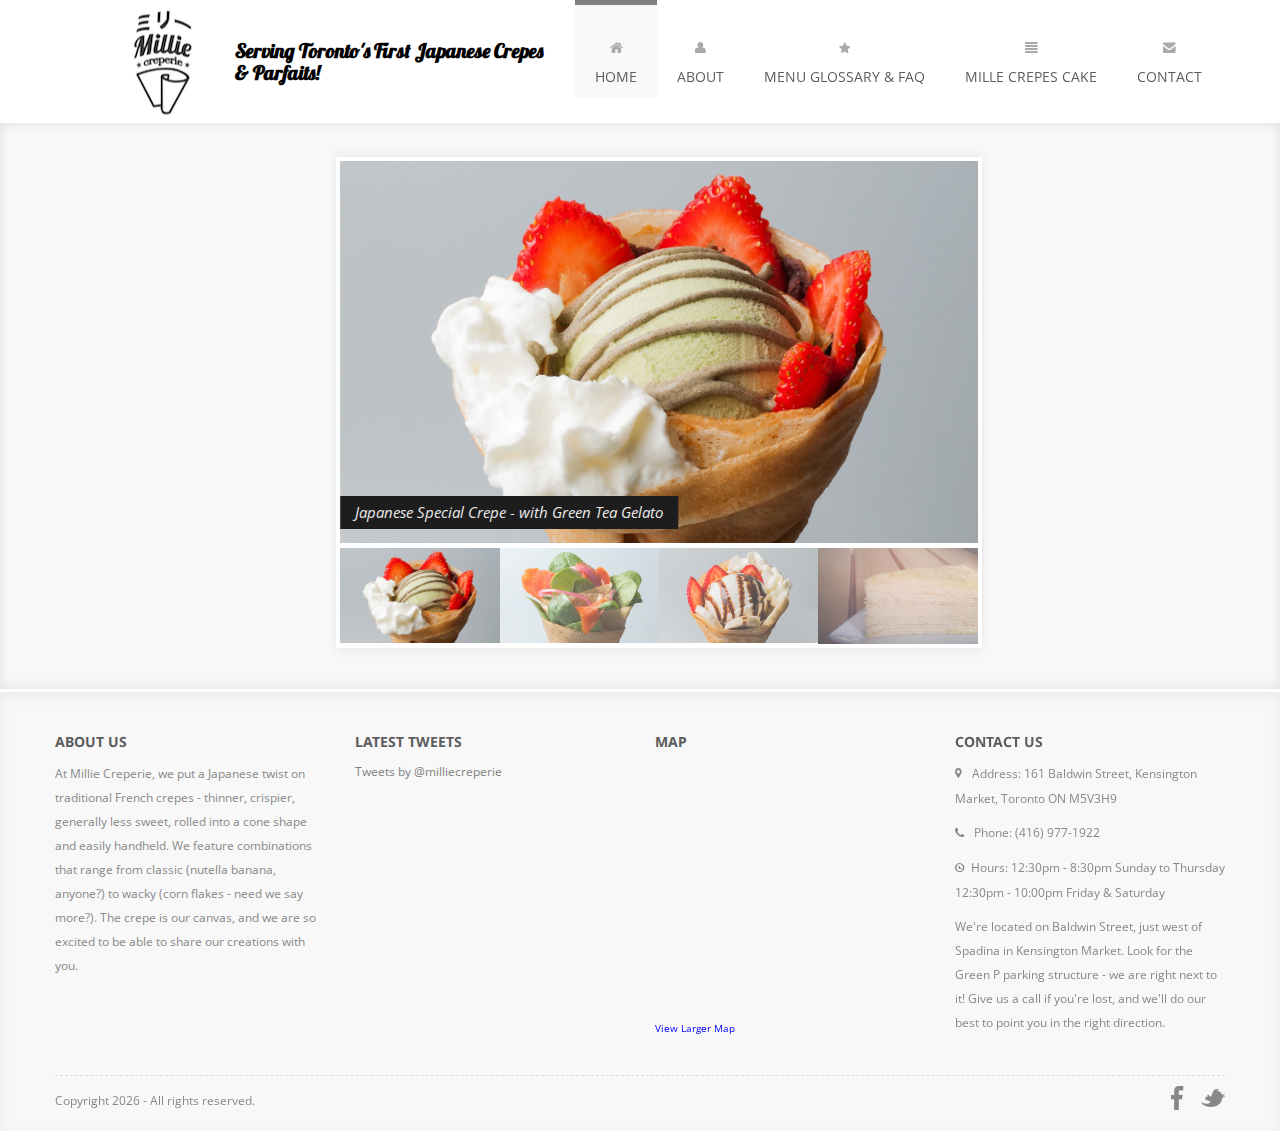
<file: index.html>
<!DOCTYPE html>
<html lang="en">

    <head>

        <meta charset="utf-8">
        <title>Millie Creperie</title>
        <meta name="viewport" content="width=device-width, initial-scale=1.0">
        <meta name="description" content="">
        <meta name="author" content="">

        <!-- CSS -->
        <link rel="stylesheet" href="http://fonts.googleapis.com/css?family=Open+Sans:400italic,400">
        <link rel="stylesheet" href="http://fonts.googleapis.com/css?family=Droid+Sans">
        <link rel="stylesheet" href="http://fonts.googleapis.com/css?family=Lobster">
        <link rel="stylesheet" href="assets/bootstrap/css/bootstrap.min.css">
        <link rel="stylesheet" href="assets/css/flexslider.css">
        <link rel="stylesheet" href="assets/css/font-awesome.css">
        <link rel="stylesheet" href="assets/css/style.css">

        <!-- HTML5 shim, for IE6-8 support of HTML5 elements -->
        <!--[if lt IE 9]>
            <script src="http://html5shim.googlecode.com/svn/trunk/html5.js"></script>
        <![endif]-->

        <!-- Favicon and touch icons -->
        <link rel="shortcut icon" href="assets/ico/favicon1.ico"><!--
        <link rel="apple-touch-icon-precomposed" sizes="144x144" href="assets/ico/apple-touch-icon-144-precomposed.png">
        <link rel="apple-touch-icon-precomposed" sizes="114x114" href="assets/ico/apple-touch-icon-114-precomposed.png">
        <link rel="apple-touch-icon-precomposed" sizes="72x72" href="assets/ico/apple-touch-icon-72-precomposed.png">
        <link rel="apple-touch-icon-precomposed" href="assets/ico/apple-touch-icon-57-precomposed.png">
 -->
    </head>

    <body>

        <!-- Header -->
        <div class="container">
            <div class="header row">
                <div class="span12">
                    <div class="navbar">
                        <div class="navbar-inner">
                            <a class="btn btn-navbar" data-toggle="collapse" data-target=".nav-collapse">
                                <span class="icon-bar"></span>
                                <span class="icon-bar"></span>
                                <span class="icon-bar"></span>
                            </a>
                            <h1>
                                <a class="brand" href="/">Millie Creperie</a>
                                <p>Serving Toronto's First Japanese Crepes & Parfaits!</p>
                            </h1>
                            <div class="nav-collapse collapse">
                                <ul class="nav pull-right">
                                    <li class="current-page">
                                        <a href="/"><i class="icon-home"></i><br />Home</a>
                                    </li>
                                    <li>
                                        <a href="about"><i class="icon-user"></i><br />About</a>
                                    </li>
                                    <li>
                                        <a href="featuredmenu"><i class="icon-star"></i><br />Menu Glossary & FAQ</a>
                                    </li>
                                    <li>
                                        <a href="millecrepes"><i class="icon-align-justify"></i><br />Mille Crepes Cake</a>
                                    </li>
<!--                                     <li>
                                        <a href="#"><i class="icon-comments"></i><br />Blog</a>
                                    </li> -->
                                    <li>
                                        <a href="contact"><i class="icon-envelope-alt"></i><br />Contact</a>
                                    </li>
                                </ul>
                            </div>
                        </div>
                    </div>
                </div>
            </div>
        </div>

        <!-- Slider -->
        <div class="slider">
            <div class="container">
                <div class="row">
                    <div class="span10 offset1">
                        <div class="flexslider">
                            <ul class="slides">
                                <li data-thumb="assets/img/slider/1.jpg">
                                    <img src="assets/img/slider/1.jpg">
                                    <p class="flex-caption">Japanese Special Crepe - with Green Tea Gelato</p>
                                </li>
                                <li data-thumb="assets/img/slider/2.jpg">
                                    <img src="assets/img/slider/2.jpg">
                                    <p class="flex-caption">Smoked Salmon Crepe</p>
                                </li>
                                <li data-thumb="assets/img/slider/5.jpg">
                                    <img src="assets/img/slider/5.jpg">
                                    <p class="flex-caption">Banana Split Crepe - with Vanilla Gelato</p>
                                </li>
                                <li data-thumb="assets/img/slider/6.jpg">
                                    <img src="assets/img/slider/6.jpg">
                                    <p class="flex-caption">Mille Crepes Cake</p>
                                </li>

                            </ul>
                        </div>
                    </div>
                </div>
            </div>
        </div>

<div class="sep"></div>
        <!-- Footer -->
        <footer>
            <div class="container">
                <div class="row">
                    <div class="widget span3">
                        <h4>About Us</h4>
                        <p>At Millie Creperie, we put a Japanese twist on traditional French crepes - thinner, crispier, generally less sweet, rolled into a cone shape and easily handheld. We feature combinations that range from classic (nutella banana, anyone?) to wacky (corn flakes - need we say more?). The crepe is our canvas, and we are so excited to be able to share our creations with you.</p>

                    </div>
                    <div class="widget span3">
                        <h4>Latest Tweets</h4>
                            <a class="twitter-timeline" width="250" height="250"href="https://twitter.com/milliecreperie" data-widget-id="394564805261942785">Tweets by @milliecreperie</a>
                            <script>!function(d,s,id){var js,fjs=d.getElementsByTagName(s)[0],p=/^http:/.test(d.location)?'http':'https';if(!d.getElementById(id)){js=d.createElement(s);js.id=id;js.src=p+"://platform.twitter.com/widgets.js";fjs.parentNode.insertBefore(js,fjs);}}(document,"script","twitter-wjs");</script>
                    </div>
                    <div class="widget span3">
                        <h4>Map</h4>
                        <iframe width="250" height="250" frameborder="0" scrolling="no" marginheight="0" marginwidth="0" src="https://maps.google.ca/maps?f=q&amp;source=s_q&amp;hl=en&amp;geocode=&amp;q=161+Baldwin+St,+Toronto,+ON&amp;aq=0&amp;oq=161+&amp;sll=49.891235,-97.15369&amp;sspn=33.716271,78.925781&amp;t=m&amp;ie=UTF8&amp;hq=&amp;hnear=161+Baldwin+St,+Toronto,+Toronto+Division,+Ontario+M5T&amp;ll=43.654863,-79.400339&amp;spn=0.009315,0.012875&amp;z=15&amp;iwloc=A&amp;output=embed"></iframe><br /><small><a href="https://maps.google.ca/maps?f=q&amp;source=embed&amp;hl=en&amp;geocode=&amp;q=161+Baldwin+St,+Toronto,+ON&amp;aq=0&amp;oq=161+&amp;sll=49.891235,-97.15369&amp;sspn=33.716271,78.925781&amp;t=m&amp;ie=UTF8&amp;hq=&amp;hnear=161+Baldwin+St,+Toronto,+Toronto+Division,+Ontario+M5T&amp;ll=43.654863,-79.400339&amp;spn=0.009315,0.012875&amp;z=15&amp;iwloc=A" style="color:#0000FF;text-align:left">View Larger Map</a></small>
                    </div>
<div class="widget span3">
    <h4>Contact Us</h4>
    <p><i class="icon-map-marker"></i> Address: 161 Baldwin Street, Kensington Market, Toronto ON M5V3H9</p>
    <p><i class="icon-phone"></i> Phone: (416) 977-1922</p>
    <p><i class="icon-time"></i>Hours: 12:30pm - 8:30pm Sunday to Thursday<br>12:30pm - 10:00pm Friday & Saturday</p>
    <p>We're located on Baldwin Street, just west of Spadina in Kensington Market. Look for the Green P parking structure - we are right next to it! Give us a call if you're lost, and we'll do our best to point you in the right direction.</p>
</div>
                </div>
                <div class="footer-border"></div>
                <div class="row">
                    <div class="copyright span4">
                        <p>Copyright <noscript>2014</noscript><script>document.write(new Date().getFullYear())</script> - All rights reserved. <!-- Template by <a href="http://azmind.com">Azmind</a>. --></p>
                    </div>
                    <div class="social span8">
                        <a class="facebook" href="https://www.facebook.com/pages/Millie-Creperie/557298630997768"></a>
                        <a class="twitter" href="https://twitter.com/milliecreperie"></a>
                    </div>
                </div>
            </div>
        </footer>


        <!-- Javascript -->
        <script src="assets/js/jquery-1.8.2.min.js"></script>
        <script src="assets/bootstrap/js/bootstrap.min.js"></script>
        <script src="assets/js/jquery.flexslider.js"></script>
        <script src="assets/js/jquery.tweet.js"></script>
        <script src="http://maps.google.com/maps/api/js?sensor=true"></script>
        <script src="assets/js/jquery.ui.map.min.js"></script>
        <script src="assets/js/scripts.js"></script>

    </body>

</html>
</file>
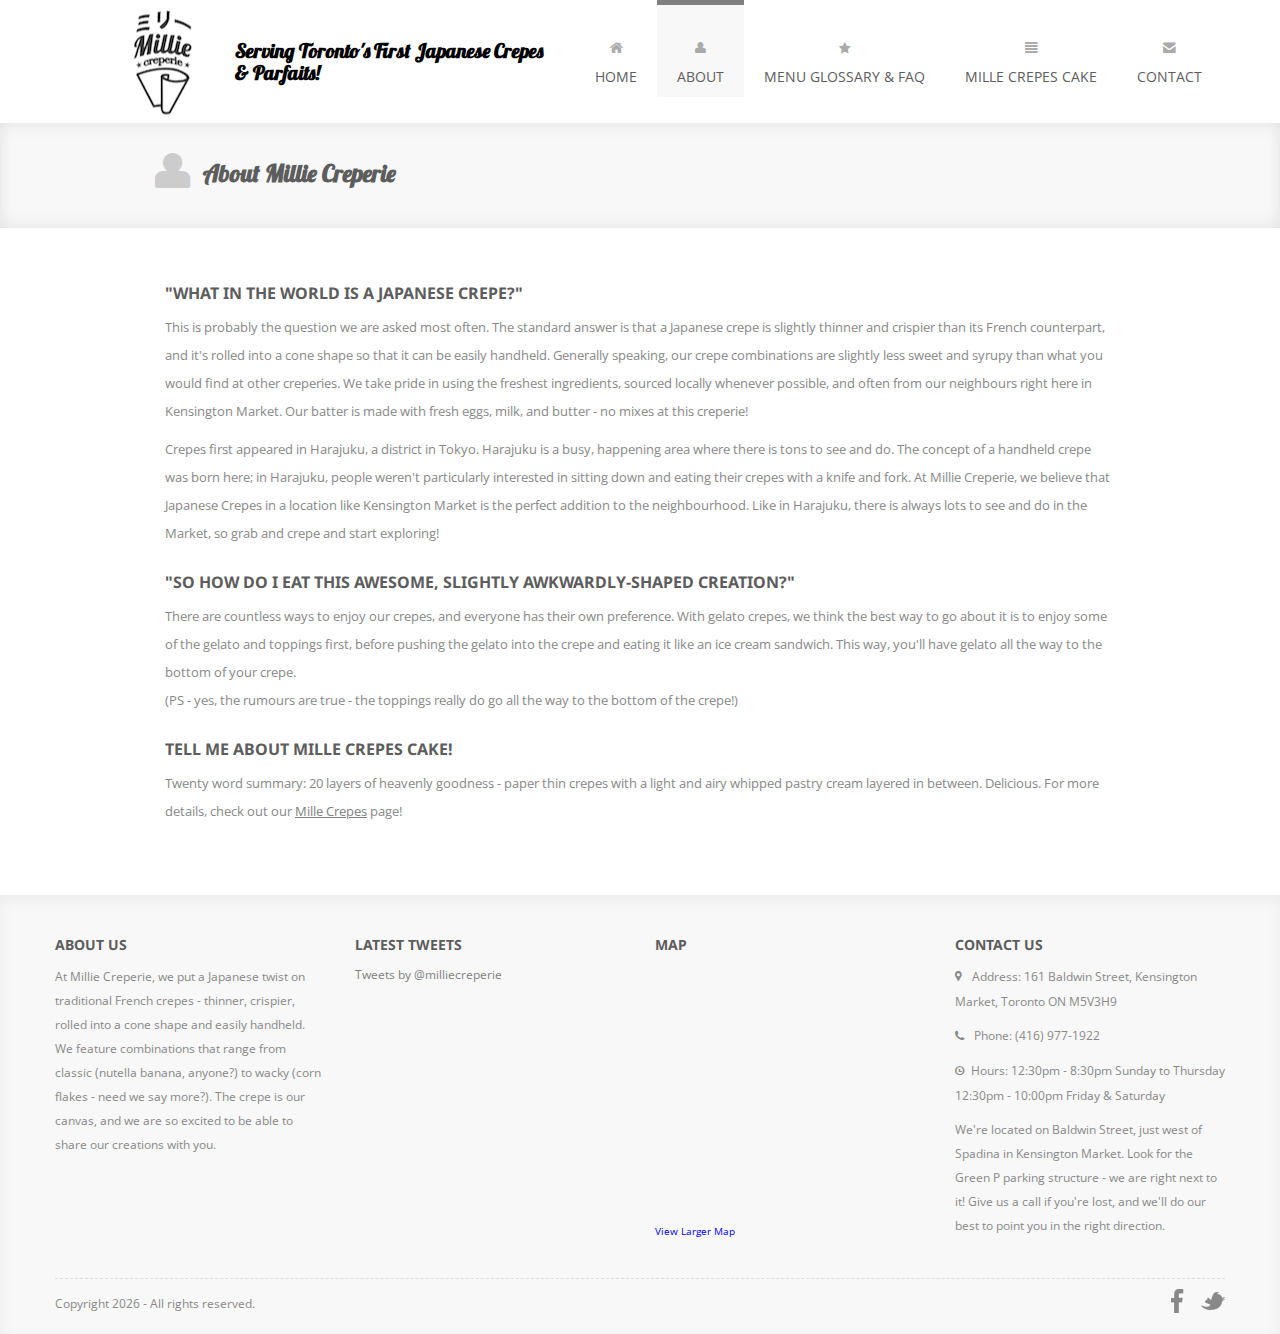
<file: about.html>
<!DOCTYPE html>
<html lang="en">

    <head>

        <meta charset="utf-8">
        <title>Millie Creperie</title>
        <meta name="viewport" content="width=device-width, initial-scale=1.0">
        <meta name="description" content="">
        <meta name="author" content="">

        <!-- CSS -->
        <link rel="stylesheet" href="http://fonts.googleapis.com/css?family=Open+Sans:400italic,400">
        <link rel="stylesheet" href="http://fonts.googleapis.com/css?family=Droid+Sans">
        <link rel="stylesheet" href="http://fonts.googleapis.com/css?family=Lobster">
        <link rel="stylesheet" href="assets/bootstrap/css/bootstrap.min.css">
        <link rel="stylesheet" href="assets/css/flexslider.css">
        <link rel="stylesheet" href="assets/css/font-awesome.css">
        <link rel="stylesheet" href="assets/css/style.css">

        <!-- HTML5 shim, for IE6-8 support of HTML5 elements -->
        <!--[if lt IE 9]>
            <script src="http://html5shim.googlecode.com/svn/trunk/html5.js"></script>
        <![endif]-->

        <!-- Favicon and touch icons -->
        <link rel="shortcut icon" href="assets/ico/favicon1.ico">
<!--         <link rel="apple-touch-icon-precomposed" sizes="144x144" href="assets/ico/apple-touch-icon-144-precomposed.png">
        <link rel="apple-touch-icon-precomposed" sizes="114x114" href="assets/ico/apple-touch-icon-114-precomposed.png">
        <link rel="apple-touch-icon-precomposed" sizes="72x72" href="assets/ico/apple-touch-icon-72-precomposed.png">
        <link rel="apple-touch-icon-precomposed" href="assets/ico/apple-touch-icon-57-precomposed.png"> -->

    </head>

    <body>

        <!-- Header -->
        <div class="container">
            <div class="header row">
                <div class="span12">
                    <div class="navbar">
                        <div class="navbar-inner">
                            <a class="btn btn-navbar" data-toggle="collapse" data-target=".nav-collapse">
                                <span class="icon-bar"></span>
                                <span class="icon-bar"></span>
                                <span class="icon-bar"></span>
                            </a>
                            <h1>
                                <a class="brand" href="/">Millie Creperie</a>
                                <p>Serving Toronto's First Japanese Crepes & Parfaits!</p>
                            </h1>
                            <div class="nav-collapse collapse">
                                <ul class="nav pull-right">
                                    <li>
                                        <a href="/"><i class="icon-home"></i><br />Home</a>
                                    </li>
                                    <li class="current-page">
                                        <a href="about"><i class="icon-user"></i><br />About</a>
                                    </li>
                                    <li>
                                        <a href="featuredmenu"><i class="icon-star"></i><br />Menu Glossary & FAQ</a>
                                    </li>
                                    <li>
                                        <a href="millecrepes"><i class="icon-align-justify"></i><br />Mille Crepes Cake</a>
                                    </li>
<!--                                     <li>
                                        <a href="#"><i class="icon-comments"></i><br />Blog</a>
                                    </li> -->
                                    <li>
                                        <a href="contact"><i class="icon-envelope-alt"></i><br />Contact</a>
                                    </li>
                                </ul>
                            </div>
                        </div>
                    </div>
                </div>
            </div>
        </div>


        <!-- Page Title -->
        <div class="page-title">
            <div class="container">
                <div class="row">
                    <div class="span12">
                        <i class="icon-user page-title-icon"></i>
                        <h2>About Millie Creperie</h2>
                    </div>
                </div>
            </div>
        </div>

        <!-- About Us Text -->
        <div class="about-us container">
            <div class="row">
                <div class="about-us-text span12">
                    <h4>"What in the world is a Japanese crepe?"</h4>
                    <p>This is probably the question we are asked most often. The standard answer is that a Japanese crepe is slightly thinner and crispier than its French counterpart, and it's rolled into a cone shape so that it can be easily handheld. Generally speaking, our crepe combinations are slightly less sweet and syrupy than what you would find at other creperies. We take pride in using the freshest ingredients, sourced locally whenever possible, and often from our neighbours right here in Kensington Market. Our batter is made with fresh eggs, milk, and butter - no mixes at this creperie!</p>

                    <p>Crepes first appeared in Harajuku, a district in Tokyo. Harajuku is a busy, happening area where there is tons to see and do. The concept of a handheld crepe was born here; in Harajuku, people weren't particularly interested in sitting down and eating their crepes with a knife and fork. At Millie Creperie, we believe that Japanese Crepes in a location like Kensington Market is the perfect addition to the neighbourhood. Like in Harajuku, there is always lots to see and do in the Market, so grab and crepe and start exploring!</p>


                    <h4>"So how do I eat this awesome, slightly awkwardly-shaped creation?"</h4>
                    <p>There are countless ways to enjoy our crepes, and everyone has their own preference. With gelato crepes, we think the best way to go about it is to enjoy some of the gelato and toppings first, before pushing the gelato into the crepe and eating it like an ice cream sandwich. This way, you'll have gelato all the way to the bottom of your crepe.

                    <br>(PS - yes, the rumours are true - the toppings really do go all the way to the bottom of the crepe!)</br></p>

                    <h4>Tell me about Mille Crepes Cake!</h4>
                    <p>Twenty word summary: 20 layers of heavenly goodness - paper thin crepes with a light and airy whipped pastry cream layered in between. Delicious. For more details, check out our <a href="millecrepes">Mille Crepes</a> page!</p>
                </div>
            </div>
        </div>

       <!-- Footer -->
        <footer>
            <div class="container">
                <div class="row">
                    <div class="widget span3">
                        <h4>About Us</h4>
                        <p>At Millie Creperie, we put a Japanese twist on traditional French crepes - thinner, crispier, rolled into a cone shape and easily handheld. We feature combinations that range from classic (nutella banana, anyone?) to wacky (corn flakes - need we say more?). The crepe is our canvas, and we are so excited to be able to share our creations with you.</p>

                    </div>
                    <div class="widget span3">
                        <h4>Latest Tweets</h4>
                            <a class="twitter-timeline" width="250" height="250"href="https://twitter.com/milliecreperie" data-widget-id="394564805261942785">Tweets by @milliecreperie</a>
                            <script>!function(d,s,id){var js,fjs=d.getElementsByTagName(s)[0],p=/^http:/.test(d.location)?'http':'https';if(!d.getElementById(id)){js=d.createElement(s);js.id=id;js.src=p+"://platform.twitter.com/widgets.js";fjs.parentNode.insertBefore(js,fjs);}}(document,"script","twitter-wjs");</script>
<!--
                        <div class="show-tweets">
                        </div> -->
                    </div>
                    <div class="widget span3">
                        <h4>Map</h4>
                        <iframe width="250" height="250" frameborder="0" scrolling="no" marginheight="0" marginwidth="0" src="https://maps.google.ca/maps?f=q&amp;source=s_q&amp;hl=en&amp;geocode=&amp;q=161+Baldwin+St,+Toronto,+ON&amp;aq=0&amp;oq=161+&amp;sll=49.891235,-97.15369&amp;sspn=33.716271,78.925781&amp;t=m&amp;ie=UTF8&amp;hq=&amp;hnear=161+Baldwin+St,+Toronto,+Toronto+Division,+Ontario+M5T&amp;ll=43.654863,-79.400339&amp;spn=0.009315,0.012875&amp;z=15&amp;iwloc=A&amp;output=embed"></iframe><br /><small><a href="https://maps.google.ca/maps?f=q&amp;source=embed&amp;hl=en&amp;geocode=&amp;q=161+Baldwin+St,+Toronto,+ON&amp;aq=0&amp;oq=161+&amp;sll=49.891235,-97.15369&amp;sspn=33.716271,78.925781&amp;t=m&amp;ie=UTF8&amp;hq=&amp;hnear=161+Baldwin+St,+Toronto,+Toronto+Division,+Ontario+M5T&amp;ll=43.654863,-79.400339&amp;spn=0.009315,0.012875&amp;z=15&amp;iwloc=A" style="color:#0000FF;text-align:left">View Larger Map</a></small>
                    </div>
<div class="widget span3">
    <h4>Contact Us</h4>
    <p><i class="icon-map-marker"></i> Address: 161 Baldwin Street, Kensington Market, Toronto ON M5V3H9</p>
    <p><i class="icon-phone"></i> Phone: (416) 977-1922</p>
    <p><i class="icon-time"></i>Hours: 12:30pm - 8:30pm Sunday to Thursday<br>12:30pm - 10:00pm Friday & Saturday</p>
    <p>We're located on Baldwin Street, just west of Spadina in Kensington Market. Look for the Green P parking structure - we are right next to it! Give us a call if you're lost, and we'll do our best to point you in the right direction.</p>
</div>
                </div>
                <div class="footer-border"></div>
                <div class="row">
                    <div class="copyright span4">
                        <p>Copyright <noscript>2014</noscript><script>document.write(new Date().getFullYear())</script> - All rights reserved. <!-- Template by <a href="http://azmind.com">Azmind</a>. --></p>
                    </div>
                    <div class="social span8">
                        <a class="facebook" href="https://www.facebook.com/pages/Millie-Creperie/557298630997768"></a>
                        <a class="twitter" href="https://twitter.com/milliecreperie"></a>
                    </div>
                </div>
            </div>
        </footer>


        <!-- Javascript -->
        <script src="assets/js/jquery-1.8.2.min.js"></script>
        <script src="assets/bootstrap/js/bootstrap.min.js"></script>
        <script src="assets/js/jquery.flexslider.js"></script>
        <script src="assets/js/jquery.tweet.js"></script>
        <script src="http://maps.google.com/maps/api/js?sensor=true"></script>
        <script src="assets/js/jquery.ui.map.min.js"></script>
        <script src="assets/js/scripts.js"></script>

    </body>

</html>
</file>
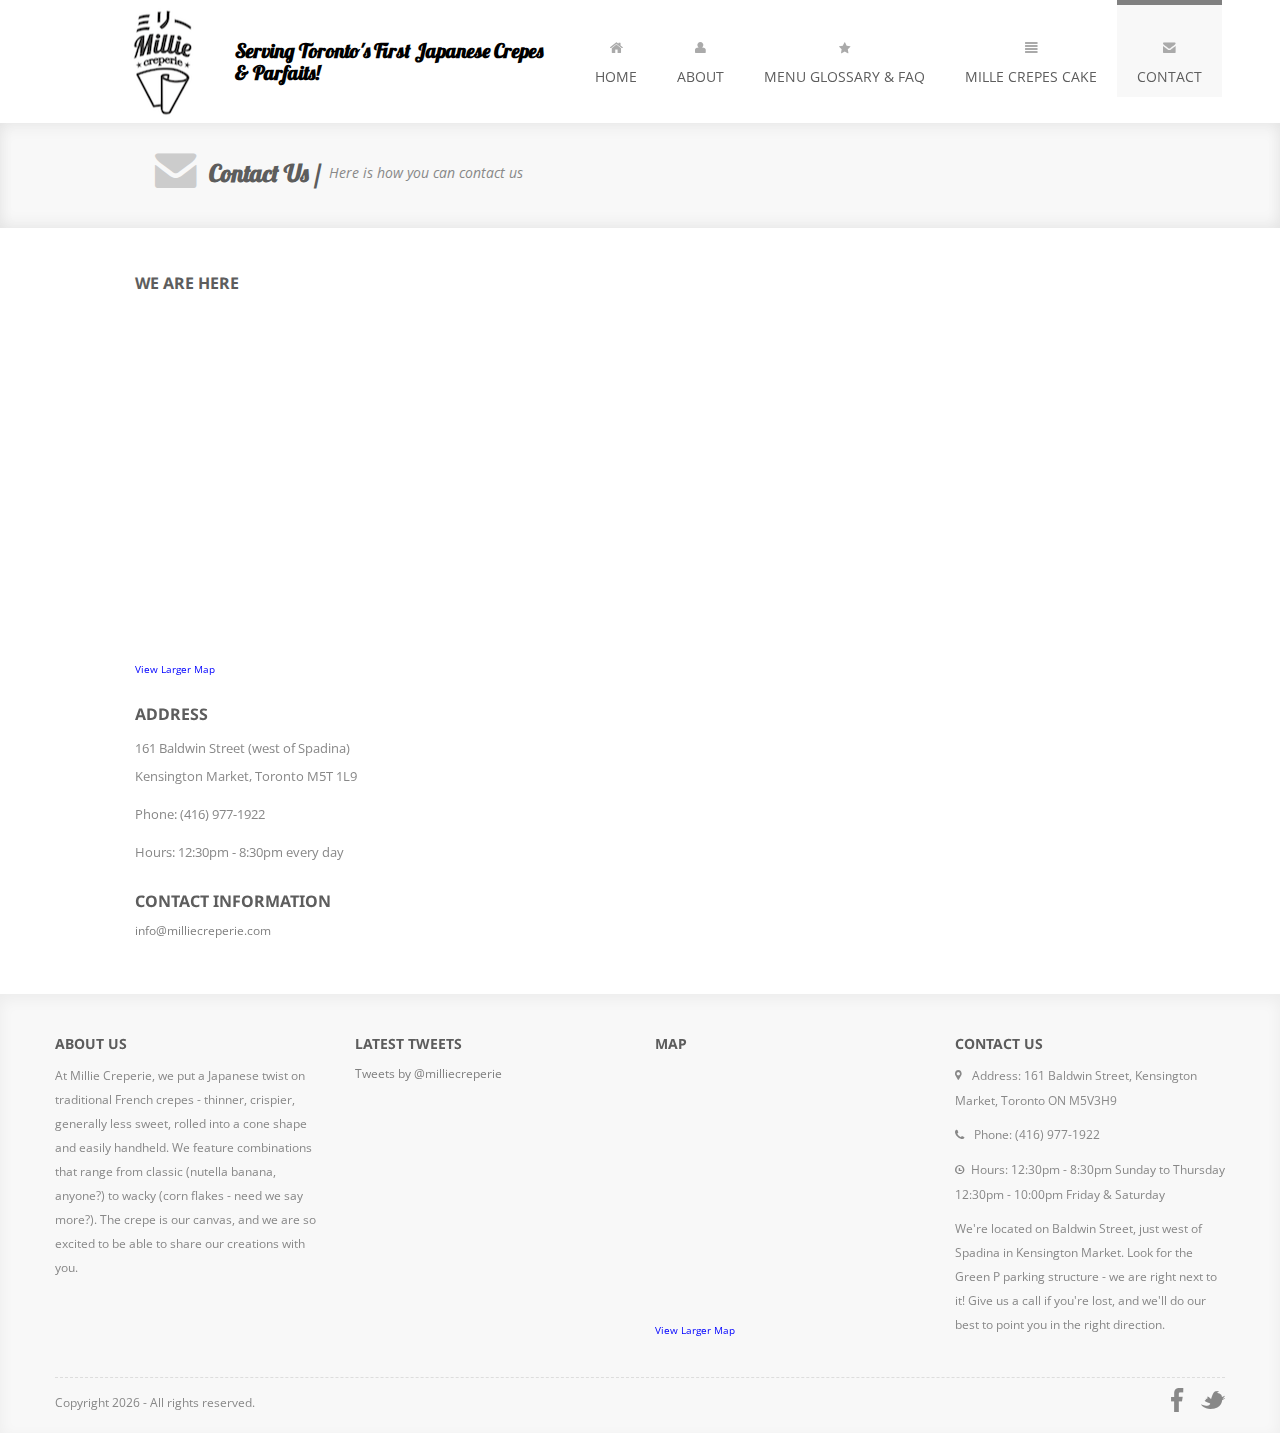
<file: contact.html>
<!DOCTYPE html>
<html lang="en">

    <head>

        <meta charset="utf-8">
        <title>Millie Creperie</title>
        <meta name="viewport" content="width=device-width, initial-scale=1.0">
        <meta name="description" content="">
        <meta name="author" content="">

        <!-- CSS -->
        <link rel="stylesheet" href="http://fonts.googleapis.com/css?family=Open+Sans:400italic,400">
        <link rel="stylesheet" href="http://fonts.googleapis.com/css?family=Droid+Sans">
        <link rel="stylesheet" href="http://fonts.googleapis.com/css?family=Lobster">
        <link rel="stylesheet" href="assets/bootstrap/css/bootstrap.min.css">
        <link rel="stylesheet" href="assets/css/flexslider.css">
        <link rel="stylesheet" href="assets/css/font-awesome.css">
        <link rel="stylesheet" href="assets/css/style.css">

        <!-- HTML5 shim, for IE6-8 support of HTML5 elements -->
        <!--[if lt IE 9]>
            <script src="http://html5shim.googlecode.com/svn/trunk/html5.js"></script>
        <![endif]-->

        <!-- Favicon and touch icons -->
        <link rel="shortcut icon" href="assets/ico/favicon1.ico">
<!--         <link rel="apple-touch-icon-precomposed" sizes="144x144" href="assets/ico/apple-touch-icon-144-precomposed.png">
        <link rel="apple-touch-icon-precomposed" sizes="114x114" href="assets/ico/apple-touch-icon-114-precomposed.png">
        <link rel="apple-touch-icon-precomposed" sizes="72x72" href="assets/ico/apple-touch-icon-72-precomposed.png">
        <link rel="apple-touch-icon-precomposed" href="assets/ico/apple-touch-icon-57-precomposed.png">
 -->
    </head>

    <body>

        <!-- Header -->
        <div class="container">
            <div class="header row">
                <div class="span12">
                    <div class="navbar">
                        <div class="navbar-inner">
                            <a class="btn btn-navbar" data-toggle="collapse" data-target=".nav-collapse">
                                <span class="icon-bar"></span>
                                <span class="icon-bar"></span>
                                <span class="icon-bar"></span>
                            </a>
                            <h1>
                                <a class="brand" href="/">Millie Creperie</a>
                                <p>Serving Toronto's First Japanese Crepes & Parfaits!</p>
                            </h1>
                            <div class="nav-collapse collapse">
                                <ul class="nav pull-right">
                                    <li>
                                        <a href="/"><i class="icon-home"></i><br />Home</a>
                                    </li>
                                    <li>
                                        <a href="about"><i class="icon-user"></i><br />About</a>
                                    </li>
                                    <li>
                                        <a href="featuredmenu"><i class="icon-star"></i><br />Menu Glossary & FAQ</a>
                                    </li>
                                    <li>
                                        <a href="millecrepes"><i class="icon-align-justify"></i><br />Mille Crepes Cake</a>
                                    </li>
<!--                                     <li>
                                        <a href="#"><i class="icon-comments"></i><br />Blog</a>
                                    </li> -->
                                    <li class="current-page">
                                        <a href="contact"><i class="icon-envelope-alt"></i><br />Contact</a>
                                    </li>
                                </ul>
                            </div>
                        </div>
                    </div>
                </div>
            </div>
        </div>

        <!-- Page Title -->
        <div class="page-title">
            <div class="container">
                <div class="row">
                    <div class="span12">
                        <i class="icon-envelope-alt page-title-icon"></i>
                        <h2>Contact Us /</h2>
                        <p>Here is how you can contact us</p>
                    </div>
                </div>
            </div>
        </div>

        <!-- Contact Us -->
        <div class="contact-us container">
            <div class="row">
                <div class="contact-address span12">
                    <h4>We Are Here</h4>
                        <iframe width="400" height="350" frameborder="0" scrolling="no" marginheight="0" marginwidth="0" src="https://maps.google.ca/maps?f=q&amp;source=s_q&amp;hl=en&amp;geocode=&amp;q=161+Baldwin+St,+Toronto,+ON&amp;aq=0&amp;oq=161+ba&amp;sll=43.656878,-79.32085&amp;sspn=0.589174,1.230469&amp;ie=UTF8&amp;hq=&amp;hnear=161+Baldwin+St,+Toronto,+Toronto+Division,+Ontario+M5T&amp;t=m&amp;ll=43.657285,-79.401584&amp;spn=0.010867,0.017166&amp;z=15&amp;iwloc=A&amp;output=embed"></iframe><br /><small><a href="https://maps.google.ca/maps?f=q&amp;source=embed&amp;hl=en&amp;geocode=&amp;q=161+Baldwin+St,+Toronto,+ON&amp;aq=0&amp;oq=161+ba&amp;sll=43.656878,-79.32085&amp;sspn=0.589174,1.230469&amp;ie=UTF8&amp;hq=&amp;hnear=161+Baldwin+St,+Toronto,+Toronto+Division,+Ontario+M5T&amp;t=m&amp;ll=43.657285,-79.401584&amp;spn=0.010867,0.017166&amp;z=15&amp;iwloc=A" style="color:#0000FF;text-align:left">View Larger Map</a></small>

<h4>Address</h4>
<p>161 Baldwin Street (west of Spadina) <br> Kensington Market, Toronto M5T 1L9</p>
<p>Phone: (416) 977-1922</p>
<p>Hours: 12:30pm - 8:30pm every day</p>
<h4>Contact Information</h4>
<a href="mailto:info@milliecreperie.com" target="_top">info@milliecreperie.com</a>
                </div>
            </div>
        </div>

        <!-- Footer -->
 <div class="sep"></div>
        <!-- Footer -->
        <footer>
            <div class="container">
                <div class="row">
                    <div class="widget span3">
                        <h4>About Us</h4>
                        <p>At Millie Creperie, we put a Japanese twist on traditional French crepes - thinner, crispier, generally less sweet, rolled into a cone shape and easily handheld. We feature combinations that range from classic (nutella banana, anyone?) to wacky (corn flakes - need we say more?). The crepe is our canvas, and we are so excited to be able to share our creations with you.</p>

                    </div>
                    <div class="widget span3">
                        <h4>Latest Tweets</h4>
                            <a class="twitter-timeline" width="250" height="250"href="https://twitter.com/milliecreperie" data-widget-id="394564805261942785">Tweets by @milliecreperie</a>
                            <script>!function(d,s,id){var js,fjs=d.getElementsByTagName(s)[0],p=/^http:/.test(d.location)?'http':'https';if(!d.getElementById(id)){js=d.createElement(s);js.id=id;js.src=p+"://platform.twitter.com/widgets.js";fjs.parentNode.insertBefore(js,fjs);}}(document,"script","twitter-wjs");</script>
<!--
                        <div class="show-tweets">
                        </div> -->
                    </div>
                    <div class="widget span3">
                        <h4>Map</h4>
                        <iframe width="250" height="250" frameborder="0" scrolling="no" marginheight="0" marginwidth="0" src="https://maps.google.ca/maps?f=q&amp;source=s_q&amp;hl=en&amp;geocode=&amp;q=161+Baldwin+St,+Toronto,+ON&amp;aq=0&amp;oq=161+&amp;sll=49.891235,-97.15369&amp;sspn=33.716271,78.925781&amp;t=m&amp;ie=UTF8&amp;hq=&amp;hnear=161+Baldwin+St,+Toronto,+Toronto+Division,+Ontario+M5T&amp;ll=43.654863,-79.400339&amp;spn=0.009315,0.012875&amp;z=15&amp;iwloc=A&amp;output=embed"></iframe><br /><small><a href="https://maps.google.ca/maps?f=q&amp;source=embed&amp;hl=en&amp;geocode=&amp;q=161+Baldwin+St,+Toronto,+ON&amp;aq=0&amp;oq=161+&amp;sll=49.891235,-97.15369&amp;sspn=33.716271,78.925781&amp;t=m&amp;ie=UTF8&amp;hq=&amp;hnear=161+Baldwin+St,+Toronto,+Toronto+Division,+Ontario+M5T&amp;ll=43.654863,-79.400339&amp;spn=0.009315,0.012875&amp;z=15&amp;iwloc=A" style="color:#0000FF;text-align:left">View Larger Map</a></small>
                    </div>
<div class="widget span3">
    <h4>Contact Us</h4>
    <p><i class="icon-map-marker"></i> Address: 161 Baldwin Street, Kensington Market, Toronto ON M5V3H9</p>
    <p><i class="icon-phone"></i> Phone: (416) 977-1922</p>
    <p><i class="icon-time"></i>Hours: 12:30pm - 8:30pm Sunday to Thursday<br>12:30pm - 10:00pm Friday & Saturday</p>
    <p>We're located on Baldwin Street, just west of Spadina in Kensington Market. Look for the Green P parking structure - we are right next to it! Give us a call if you're lost, and we'll do our best to point you in the right direction.</p>
</div>
                </div>
                <div class="footer-border"></div>
                <div class="row">
                    <div class="copyright span4">
                        <p>Copyright <noscript>2014</noscript><script>document.write(new Date().getFullYear())</script> - All rights reserved. <!-- Template by <a href="http://azmind.com">Azmind</a>. --></p>
                    </div>
                    <div class="social span8">
                        <a class="facebook" href="https://www.facebook.com/pages/Millie-Creperie/557298630997768"></a>
                        <a class="twitter" href="https://twitter.com/milliecreperie"></a>
                    </div>
                </div>
            </div>
        </footer>

        <!-- Javascript -->
        <script src="assets/js/jquery-1.8.2.min.js"></script>
        <script src="assets/bootstrap/js/bootstrap.min.js"></script>
        <script src="assets/js/jquery.flexslider.js"></script>
        <script src="assets/js/jquery.tweet.js"></script>
        <script src="http://maps.google.com/maps/api/js?sensor=true"></script>
        <script src="assets/js/jquery.ui.map.min.js"></script>
        <script src="assets/js/scripts.js"></script>

    </body>

</html>
</file>
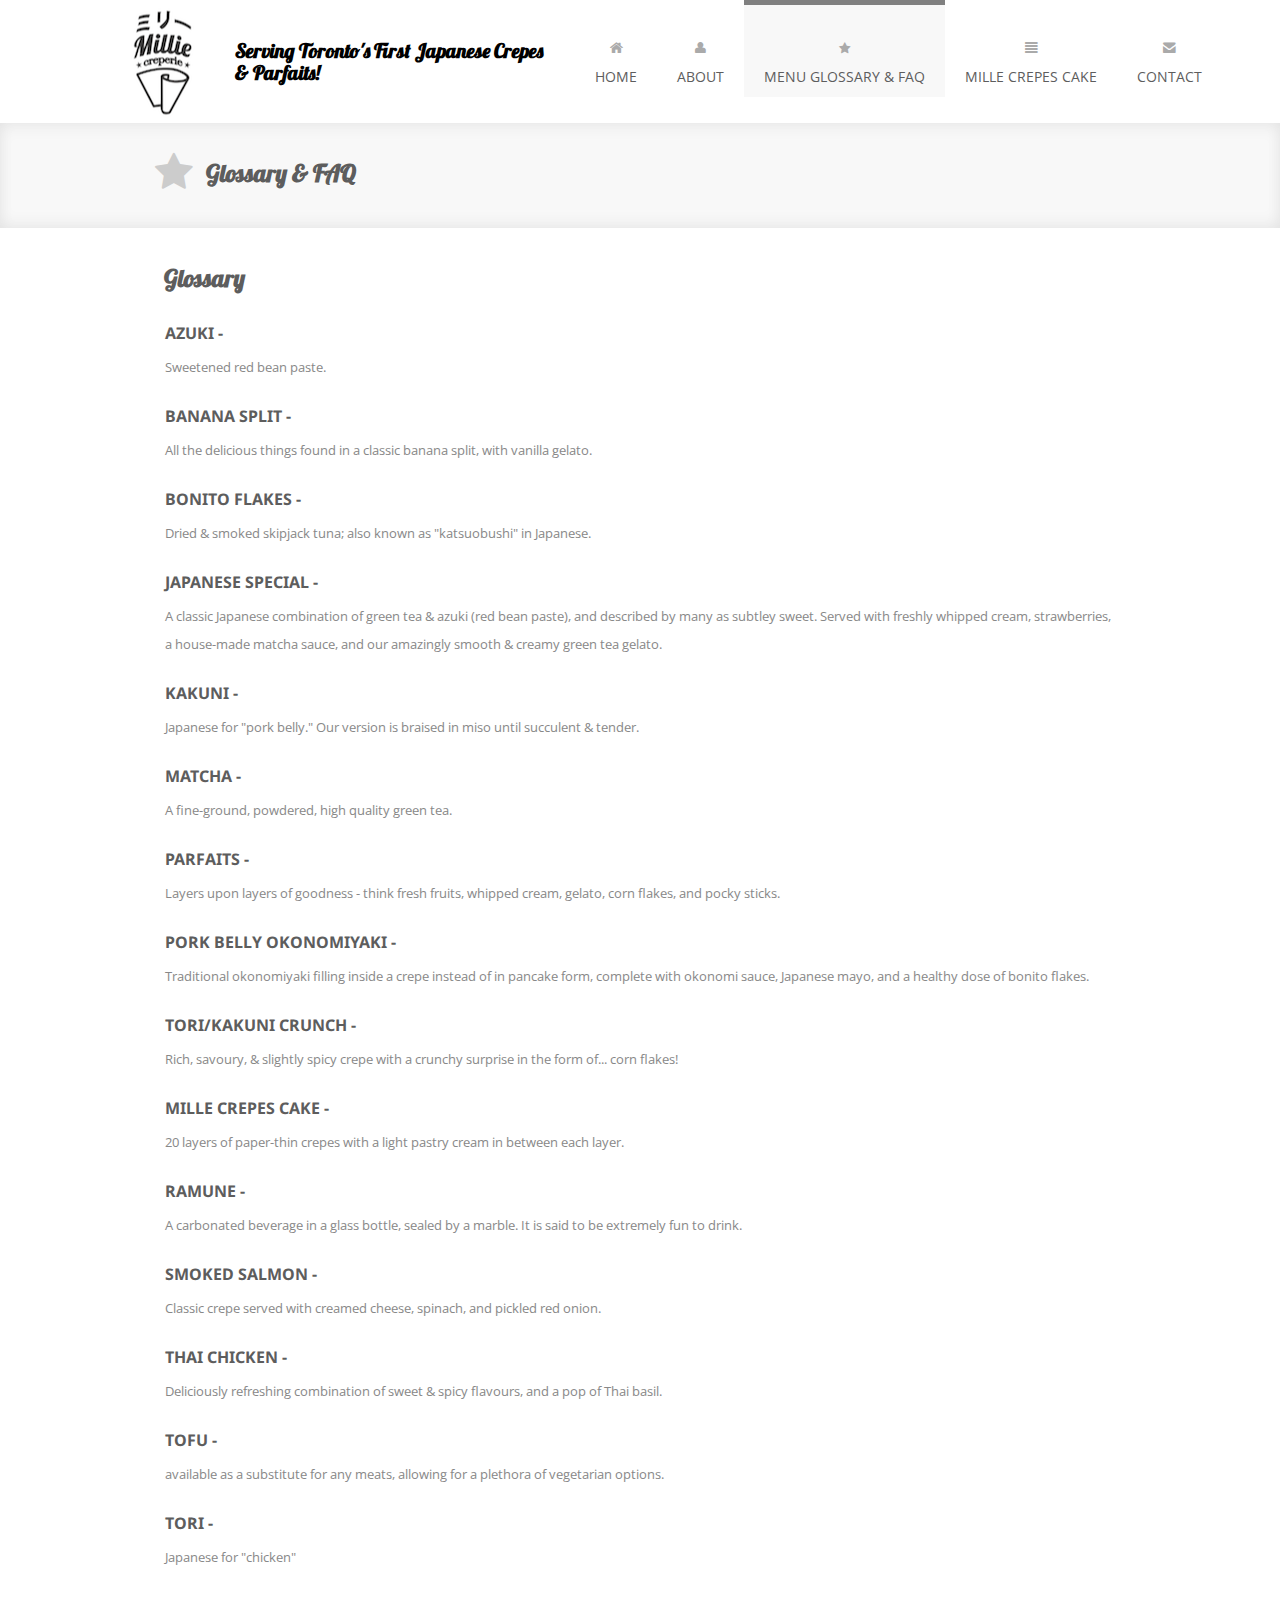
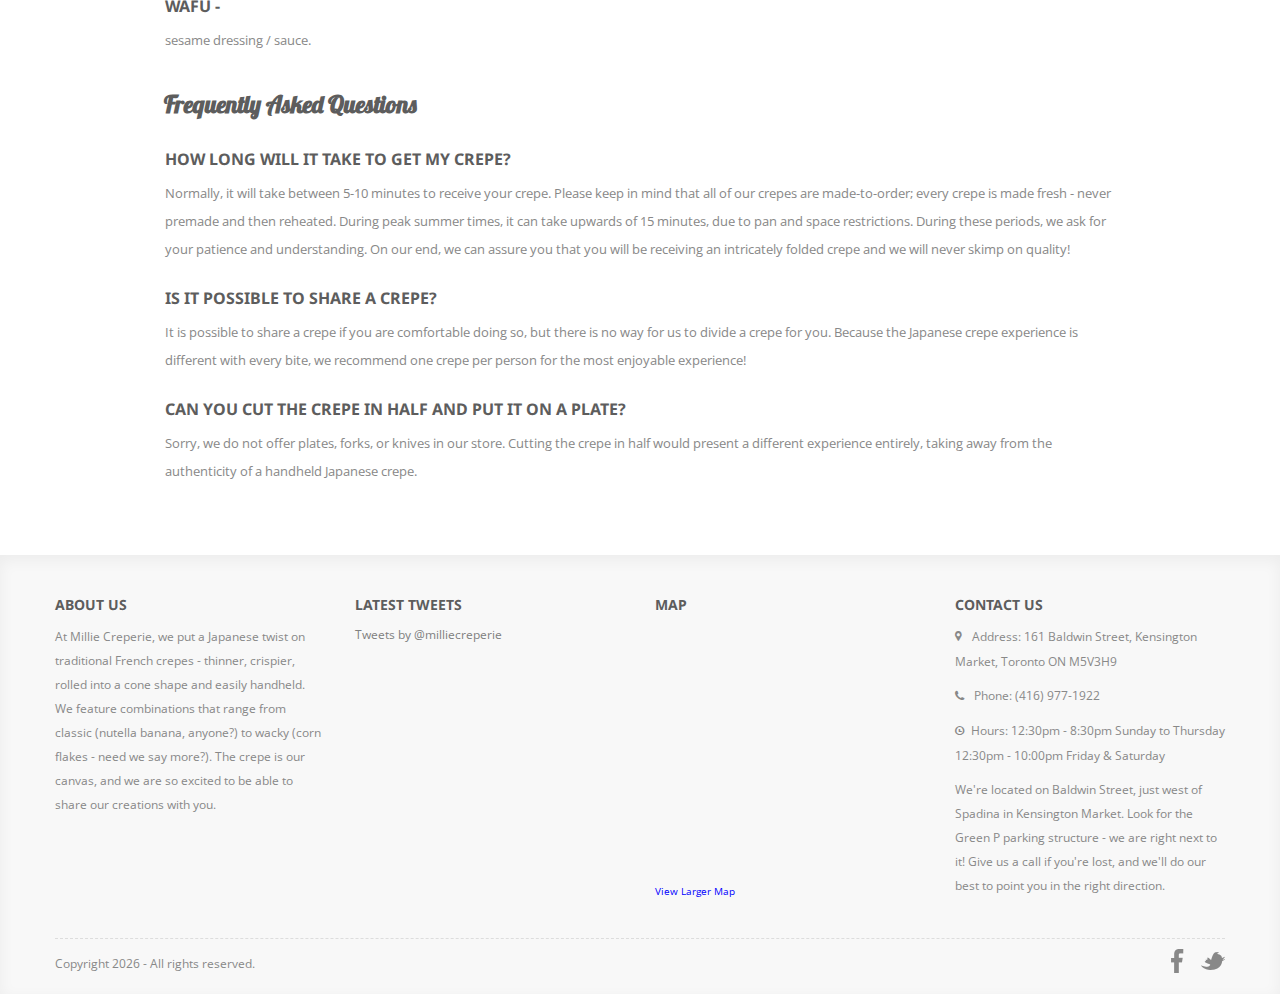
<file: featuredmenu.html>
<!DOCTYPE html>
<html lang="en">

    <head>

        <meta charset="utf-8">
        <title>Millie Creperie</title>
        <meta name="viewport" content="width=device-width, initial-scale=1.0">
        <meta name="description" content="">
        <meta name="author" content="">

        <!-- CSS -->
        <link rel="stylesheet" href="http://fonts.googleapis.com/css?family=Open+Sans:400italic,400">
        <link rel="stylesheet" href="http://fonts.googleapis.com/css?family=Droid+Sans">
        <link rel="stylesheet" href="http://fonts.googleapis.com/css?family=Lobster">
        <link rel="stylesheet" href="assets/bootstrap/css/bootstrap.min.css">
        <link rel="stylesheet" href="assets/css/flexslider.css">
        <link rel="stylesheet" href="assets/css/font-awesome.css">
        <link rel="stylesheet" href="assets/css/style.css">

        <!-- HTML5 shim, for IE6-8 support of HTML5 elements -->
        <!--[if lt IE 9]>
            <script src="http://html5shim.googlecode.com/svn/trunk/html5.js"></script>
        <![endif]-->

        <!-- Favicon and touch icons -->
        <link rel="shortcut icon" href="assets/ico/favicon1.ico">
<!--         <link rel="apple-touch-icon-precomposed" sizes="144x144" href="assets/ico/apple-touch-icon-144-precomposed.png">
        <link rel="apple-touch-icon-precomposed" sizes="114x114" href="assets/ico/apple-touch-icon-114-precomposed.png">
        <link rel="apple-touch-icon-precomposed" sizes="72x72" href="assets/ico/apple-touch-icon-72-precomposed.png">
        <link rel="apple-touch-icon-precomposed" href="assets/ico/apple-touch-icon-57-precomposed.png"> -->

    </head>

    <body>

        <!-- Header -->
        <div class="container">
            <div class="header row">
                <div class="span12">
                    <div class="navbar">
                        <div class="navbar-inner">
                            <a class="btn btn-navbar" data-toggle="collapse" data-target=".nav-collapse">
                                <span class="icon-bar"></span>
                                <span class="icon-bar"></span>
                                <span class="icon-bar"></span>
                            </a>
                            <h1>
                                <a class="brand" href="/">Millie Creperie</a>
                                <p>Serving Toronto's First Japanese Crepes & Parfaits!</p>
                            </h1>
                            <div class="nav-collapse collapse">
                                <ul class="nav pull-right">
                                    <li>
                                        <a href="/"><i class="icon-home"></i><br />Home</a>
                                    </li>
                                    <li>
                                        <a href="about"><i class="icon-user"></i><br />About</a>
                                    </li>
                                    <li class="current-page">
                                        <a href="featuredmenu"><i class="icon-star"></i><br />Menu Glossary & FAQ</a>
                                    </li>
                                    <li>
                                        <a href="millecrepes"><i class="icon-align-justify"></i><br />Mille Crepes Cake</a>
                                    </li>
<!--                                     <li>
                                        <a href="#"><i class="icon-comments"></i><br />Blog</a>
                                    </li> -->
                                    <li>
                                        <a href="contact"><i class="icon-envelope-alt"></i><br />Contact</a>
                                    </li>
                                </ul>
                            </div>
                        </div>
                    </div>
                </div>
            </div>
        </div>


        <!-- Page Title -->
        <div class="page-title">
            <div class="container">
                <div class="row">
                    <div class="span12">
                        <i class="icon-star page-title-icon"></i>
                        <h2>Glossary & FAQ</h2>
                    </div>
                </div>
            </div>
        </div>

        <!-- About Us Text -->
        <div class="about-us container">
            <div class="row">
                <div class="about-us-text span12">
                    <h2>Glossary</h2>
                    <h4>Azuki -</h4>
                    <p>Sweetened red bean paste.</p>
                    <h4>Banana Split -</h4>
                    <p>All the delicious things found in a classic banana split, with vanilla gelato.</p>
                    <h4>Bonito Flakes -</h4>
                    <p>Dried & smoked skipjack tuna; also known as "katsuobushi" in Japanese.</p>
                    <h4>Japanese Special -</h4>
                    <p>A classic Japanese combination of green tea & azuki (red bean paste), and described by many as subtley sweet. Served with  freshly whipped cream, strawberries, a house-made matcha sauce, and our amazingly smooth & creamy green tea gelato.</p>
                    <h4>Kakuni -</h4>
                    <p>Japanese for "pork belly." Our version is braised in miso until succulent & tender.</p>
                    <h4>Matcha -</h4>
                    <p>A fine-ground, powdered, high quality green tea.</p>



                    <h4>Parfaits -</h4>
                    <p>Layers upon layers of goodness - think fresh fruits, whipped cream, gelato, corn flakes, and pocky sticks.</p>

                    <h4>Pork Belly Okonomiyaki -</h4>
                    <p>Traditional okonomiyaki filling inside a crepe instead of in pancake form, complete with okonomi sauce, Japanese mayo, and a healthy dose of bonito flakes.</p>

                    <h4>Tori/Kakuni Crunch -</h4>
                    <p>Rich, savoury, & slightly spicy crepe with a crunchy surprise in the form of... corn flakes!</p>

                    <h4>Mille Crepes Cake -</h4>
                    <p>20 layers of paper-thin crepes with a light pastry cream in between each layer.</p>
                    <h4>Ramune -</h4>
                    <p>A carbonated beverage in a glass bottle, sealed by a marble. It is said to be extremely fun to drink. </p>
                    <h4>Smoked Salmon -</h4>
                    <p>Classic crepe served with creamed cheese, spinach, and pickled red onion.</p>
                    <h4>Thai Chicken -</h4>
                    <p>Deliciously refreshing combination of sweet & spicy flavours, and a pop of Thai basil. </p>
                    <h4>Tofu -</h4>
                    <p>available as a substitute for any meats, allowing for a plethora of vegetarian options.</p>
                    <h4>Tori -</h4>
                    <p>Japanese for "chicken"</p>
                    <h4>Wafu -</h4>
                    <p>sesame dressing / sauce.</p>
                    <br>

                    <h2>Frequently Asked Questions</h2>

                    <h4>How long will it take to get my crepe?</h4>
                    <p>Normally, it will take between 5-10 minutes to receive your crepe. Please keep in mind that all of our crepes are made-to-order; every crepe is made fresh - never premade and then reheated. During peak summer times, it can take upwards of 15 minutes, due to pan and space restrictions. During these periods, we ask for your patience and understanding. On our end, we can assure you that you will be receiving an intricately folded crepe and we will never skimp on quality!</p>

                    <h4>Is it possible to share a crepe?</h4>
                    <p>It is possible to share a crepe if you are comfortable doing so, but there is no way for us to divide a crepe for you. Because the Japanese crepe experience is different with every bite, we recommend one crepe per person for the most enjoyable experience!</p>

                    <h4>Can you cut the crepe in half and put it on a plate?</h4>
                    <p>Sorry, we do not offer plates, forks, or knives in our store. Cutting the crepe in half would present a different experience entirely, taking away from the authenticity of a handheld Japanese crepe. </p>

                </div>
            </div>
        </div>

       <!-- Footer -->
        <footer>
            <div class="container">
                <div class="row">
                    <div class="widget span3">
                        <h4>About Us</h4>
                        <p>At Millie Creperie, we put a Japanese twist on traditional French crepes - thinner, crispier, rolled into a cone shape and easily handheld. We feature combinations that range from classic (nutella banana, anyone?) to wacky (corn flakes - need we say more?). The crepe is our canvas, and we are so excited to be able to share our creations with you.</p>

                    </div>
                    <div class="widget span3">
                        <h4>Latest Tweets</h4>
                            <a class="twitter-timeline" width="250" height="250"href="https://twitter.com/milliecreperie" data-widget-id="394564805261942785">Tweets by @milliecreperie</a>
                            <script>!function(d,s,id){var js,fjs=d.getElementsByTagName(s)[0],p=/^http:/.test(d.location)?'http':'https';if(!d.getElementById(id)){js=d.createElement(s);js.id=id;js.src=p+"://platform.twitter.com/widgets.js";fjs.parentNode.insertBefore(js,fjs);}}(document,"script","twitter-wjs");</script>
<!--
                        <div class="show-tweets">
                        </div> -->
                    </div>
                    <div class="widget span3">
                        <h4>Map</h4>
                        <iframe width="250" height="250" frameborder="0" scrolling="no" marginheight="0" marginwidth="0" src="https://maps.google.ca/maps?f=q&amp;source=s_q&amp;hl=en&amp;geocode=&amp;q=161+Baldwin+St,+Toronto,+ON&amp;aq=0&amp;oq=161+&amp;sll=49.891235,-97.15369&amp;sspn=33.716271,78.925781&amp;t=m&amp;ie=UTF8&amp;hq=&amp;hnear=161+Baldwin+St,+Toronto,+Toronto+Division,+Ontario+M5T&amp;ll=43.654863,-79.400339&amp;spn=0.009315,0.012875&amp;z=15&amp;iwloc=A&amp;output=embed"></iframe><br /><small><a href="https://maps.google.ca/maps?f=q&amp;source=embed&amp;hl=en&amp;geocode=&amp;q=161+Baldwin+St,+Toronto,+ON&amp;aq=0&amp;oq=161+&amp;sll=49.891235,-97.15369&amp;sspn=33.716271,78.925781&amp;t=m&amp;ie=UTF8&amp;hq=&amp;hnear=161+Baldwin+St,+Toronto,+Toronto+Division,+Ontario+M5T&amp;ll=43.654863,-79.400339&amp;spn=0.009315,0.012875&amp;z=15&amp;iwloc=A" style="color:#0000FF;text-align:left">View Larger Map</a></small>
                    </div>
<div class="widget span3">
    <h4>Contact Us</h4>
    <p><i class="icon-map-marker"></i> Address: 161 Baldwin Street, Kensington Market, Toronto ON M5V3H9</p>
    <p><i class="icon-phone"></i> Phone: (416) 977-1922</p>
    <p><i class="icon-time"></i>Hours: 12:30pm - 8:30pm Sunday to Thursday<br>12:30pm - 10:00pm Friday & Saturday</p>
    <p>We're located on Baldwin Street, just west of Spadina in Kensington Market. Look for the Green P parking structure - we are right next to it! Give us a call if you're lost, and we'll do our best to point you in the right direction.</p>
</div>
                </div>
                <div class="footer-border"></div>
                <div class="row">
                    <div class="copyright span4">
                        <p>Copyright <noscript>2014</noscript><script>document.write(new Date().getFullYear())</script> - All rights reserved. <!-- Template by <a href="http://azmind.com">Azmind</a>. --></p>
                    </div>
                    <div class="social span8">
                        <a class="facebook" href="https://www.facebook.com/pages/Millie-Creperie/557298630997768"></a>
                        <a class="twitter" href="https://twitter.com/milliecreperie"></a>
                    </div>
                </div>
            </div>
        </footer>


        <!-- Javascript -->
        <script src="assets/js/jquery-1.8.2.min.js"></script>
        <script src="assets/bootstrap/js/bootstrap.min.js"></script>
        <script src="assets/js/jquery.flexslider.js"></script>
        <script src="assets/js/jquery.tweet.js"></script>
        <script src="http://maps.google.com/maps/api/js?sensor=true"></script>
        <script src="assets/js/jquery.ui.map.min.js"></script>
        <script src="assets/js/scripts.js"></script>

    </body>

</html>
</file>
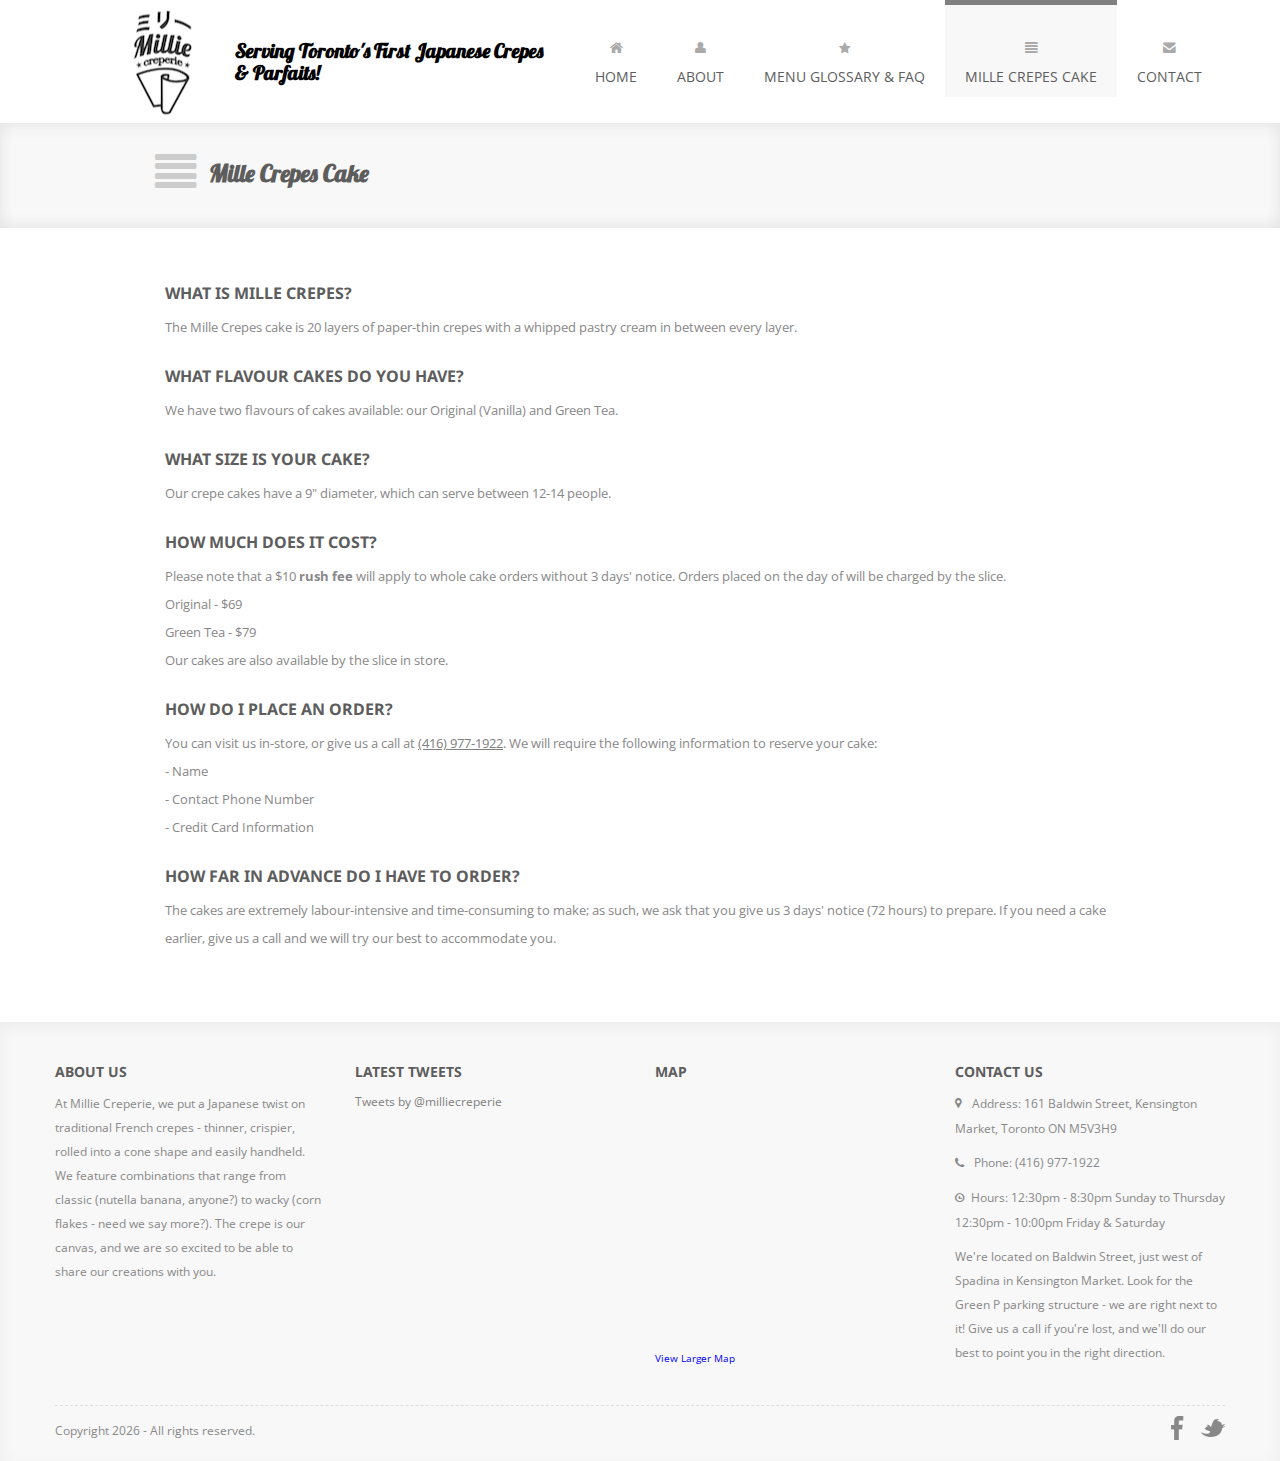
<file: millecrepes.html>
<!DOCTYPE html>
<html lang="en">

    <head>

        <meta charset="utf-8">
        <title>Millie Creperie</title>
        <meta name="viewport" content="width=device-width, initial-scale=1.0">
        <meta name="description" content="">
        <meta name="author" content="">

        <!-- CSS -->
        <link rel="stylesheet" href="http://fonts.googleapis.com/css?family=Open+Sans:400italic,400">
        <link rel="stylesheet" href="http://fonts.googleapis.com/css?family=Droid+Sans">
        <link rel="stylesheet" href="http://fonts.googleapis.com/css?family=Lobster">
        <link rel="stylesheet" href="assets/bootstrap/css/bootstrap.min.css">
        <link rel="stylesheet" href="assets/css/flexslider.css">
        <link rel="stylesheet" href="assets/css/font-awesome.css">
        <link rel="stylesheet" href="assets/css/style.css">

        <!-- HTML5 shim, for IE6-8 support of HTML5 elements -->
        <!--[if lt IE 9]>
            <script src="http://html5shim.googlecode.com/svn/trunk/html5.js"></script>
        <![endif]-->

        <!-- Favicon and touch icons -->
        <link rel="shortcut icon" href="assets/ico/favicon1.ico">
<!--         <link rel="apple-touch-icon-precomposed" sizes="144x144" href="assets/ico/apple-touch-icon-144-precomposed.png">
        <link rel="apple-touch-icon-precomposed" sizes="114x114" href="assets/ico/apple-touch-icon-114-precomposed.png">
        <link rel="apple-touch-icon-precomposed" sizes="72x72" href="assets/ico/apple-touch-icon-72-precomposed.png">
        <link rel="apple-touch-icon-precomposed" href="assets/ico/apple-touch-icon-57-precomposed.png"> -->

    </head>

    <body>

        <!-- Header -->
        <div class="container">
            <div class="header row">
                <div class="span12">
                    <div class="navbar">
                        <div class="navbar-inner">
                            <a class="btn btn-navbar" data-toggle="collapse" data-target=".nav-collapse">
                                <span class="icon-bar"></span>
                                <span class="icon-bar"></span>
                                <span class="icon-bar"></span>
                            </a>
                            <h1>
                                <a class="brand" href="/">Millie Creperie</a>
                                <p>Serving Toronto's First Japanese Crepes & Parfaits!</p>
                            </h1>
                            <div class="nav-collapse collapse">
                                <ul class="nav pull-right">
                                    <li>
                                        <a href="/"><i class="icon-home"></i><br />Home</a>
                                    </li>
                                    <li>
                                        <a href="about"><i class="icon-user"></i><br />About</a>
                                    </li>
                                    <li>
                                        <a href="featuredmenu"><i class="icon-star"></i><br />Menu Glossary & FAQ</a>
                                    </li>
                                    <li class="current-page">
                                        <a href="millecrepes"><i class="icon-align-justify"></i><br />Mille Crepes Cake</a>
                                    </li>
<!--                                     <li>
                                        <a href="#"><i class="icon-comments"></i><br />Blog</a>
                                    </li> -->
                                    <li>
                                        <a href="contact"><i class="icon-envelope-alt"></i><br />Contact</a>
                                    </li>
                                </ul>
                            </div>
                        </div>
                    </div>
                </div>
            </div>
        </div>


        <!-- Page Title -->
        <div class="page-title">
            <div class="container">
                <div class="row">
                    <div class="span12">
                        <i class="icon-align-justify page-title-icon"></i>
                        <h2>Mille Crepes Cake</h2>
                    </div>
                </div>
            </div>
        </div>

        <!-- About Us Text -->
        <div class="about-us container">
            <div class="row">
                <div class="about-us-text span12">
                    <h4>What is Mille Crepes?</h4>
                    <p>The Mille Crepes cake is 20 layers of paper-thin crepes with a whipped pastry cream in between every layer.</p>

                    <h4>What flavour cakes do you have?</h4>
                    <p>We have two flavours of cakes available: our Original (Vanilla) and Green Tea.</p>

                    <h4>What size is your cake?</h4>
                    <p>Our crepe cakes have a 9" diameter, which can serve between 12-14 people.</p>

                    <h4>How much does it cost?</h4>
                    <p>Please note that a $10 <b>rush fee</b> will apply to whole cake orders without 3 days' notice. Orders placed on the day of will be charged by the slice.<br>Original - $69<br>Green Tea - $79<br>Our cakes are also available by the slice in store.</p>

                    <h4>How do I place an order?</h4>
                    <p>You can visit us in-store, or give us a call at <a href="tel:+14169771922">(416) 977-1922</a>. We will require the following information to reserve your cake:<br>
                        - Name <br>
                        - Contact Phone Number <br>
                        - Credit Card Information <br>
                        </p>

                    <h4>How far in advance do I have to order?</h4>
                    <p>The cakes are extremely labour-intensive and time-consuming to make; as such, we ask that you give us 3 days' notice (72 hours) to prepare. If you need a cake earlier, give us a call and we will try our best to accommodate you.</p>


                </div>
            </div>
        </div>

       <!-- Footer -->
        <footer>
            <div class="container">
                <div class="row">
                    <div class="widget span3">
                        <h4>About Us</h4>
                        <p>At Millie Creperie, we put a Japanese twist on traditional French crepes - thinner, crispier, rolled into a cone shape and easily handheld. We feature combinations that range from classic (nutella banana, anyone?) to wacky (corn flakes - need we say more?). The crepe is our canvas, and we are so excited to be able to share our creations with you.</p>

                    </div>
                    <div class="widget span3">
                        <h4>Latest Tweets</h4>
                            <a class="twitter-timeline" width="250" height="250"href="https://twitter.com/milliecreperie" data-widget-id="394564805261942785">Tweets by @milliecreperie</a>
                            <script>!function(d,s,id){var js,fjs=d.getElementsByTagName(s)[0],p=/^http:/.test(d.location)?'http':'https';if(!d.getElementById(id)){js=d.createElement(s);js.id=id;js.src=p+"://platform.twitter.com/widgets.js";fjs.parentNode.insertBefore(js,fjs);}}(document,"script","twitter-wjs");</script>
<!--
                        <div class="show-tweets">
                        </div> -->
                    </div>
                    <div class="widget span3">
                        <h4>Map</h4>
                        <iframe width="250" height="250" frameborder="0" scrolling="no" marginheight="0" marginwidth="0" src="https://maps.google.ca/maps?f=q&amp;source=s_q&amp;hl=en&amp;geocode=&amp;q=161+Baldwin+St,+Toronto,+ON&amp;aq=0&amp;oq=161+&amp;sll=49.891235,-97.15369&amp;sspn=33.716271,78.925781&amp;t=m&amp;ie=UTF8&amp;hq=&amp;hnear=161+Baldwin+St,+Toronto,+Toronto+Division,+Ontario+M5T&amp;ll=43.654863,-79.400339&amp;spn=0.009315,0.012875&amp;z=15&amp;iwloc=A&amp;output=embed"></iframe><br /><small><a href="https://maps.google.ca/maps?f=q&amp;source=embed&amp;hl=en&amp;geocode=&amp;q=161+Baldwin+St,+Toronto,+ON&amp;aq=0&amp;oq=161+&amp;sll=49.891235,-97.15369&amp;sspn=33.716271,78.925781&amp;t=m&amp;ie=UTF8&amp;hq=&amp;hnear=161+Baldwin+St,+Toronto,+Toronto+Division,+Ontario+M5T&amp;ll=43.654863,-79.400339&amp;spn=0.009315,0.012875&amp;z=15&amp;iwloc=A" style="color:#0000FF;text-align:left">View Larger Map</a></small>
                    </div>
<div class="widget span3">
    <h4>Contact Us</h4>
    <p><i class="icon-map-marker"></i> Address: 161 Baldwin Street, Kensington Market, Toronto ON M5V3H9</p>
    <p><i class="icon-phone"></i> Phone: (416) 977-1922</p>
    <p><i class="icon-time"></i>Hours: 12:30pm - 8:30pm Sunday to Thursday<br>12:30pm - 10:00pm Friday & Saturday</p>
    <p>We're located on Baldwin Street, just west of Spadina in Kensington Market. Look for the Green P parking structure - we are right next to it! Give us a call if you're lost, and we'll do our best to point you in the right direction.</p>
</div>
                </div>
                <div class="footer-border"></div>
                <div class="row">
                    <div class="copyright span4">
                        <p>Copyright <noscript>2014</noscript><script>document.write(new Date().getFullYear())</script> - All rights reserved. <!-- Template by <a href="http://azmind.com">Azmind</a>. --></p>
                    </div>
                    <div class="social span8">
                        <a class="facebook" href="https://www.facebook.com/pages/Millie-Creperie/557298630997768"></a>
                        <a class="twitter" href="https://twitter.com/milliecreperie"></a>
                    </div>
                </div>
            </div>
        </footer>


        <!-- Javascript -->
        <script src="assets/js/jquery-1.8.2.min.js"></script>
        <script src="assets/bootstrap/js/bootstrap.min.js"></script>
        <script src="assets/js/jquery.flexslider.js"></script>
        <script src="assets/js/jquery.tweet.js"></script>
        <script src="http://maps.google.com/maps/api/js?sensor=true"></script>
        <script src="assets/js/jquery.ui.map.min.js"></script>
        <script src="assets/js/scripts.js"></script>

    </body>

</html>
</file>
<file: assets/css/style.css>
/*
 *
 * Template Name: Andia
 * Template URI: http://azmind.com
 * Description: Andia - Responsive Agency Template
 * Author: Anli Zaimi
 * Author URI: http://azmind.com
 *
 */

p a {
    text-decoration: underline;
}

.navbar .nav.pull-right{
    float: none;
}

 .span12 {
    padding-left: 80px;
 }

.flexslider {
    width: 850px;
    height: 644px;
    margin-left:80px;
}

.flexslider li img {
    width: 240px;
    height: 100%;
}

.sep {
    height: 3px;
    color: black;
}

body {
    background: #fff;
    text-align: center;
    font-family: 'Open Sans', Helvetica, Arial, sans-serif;
    color: #888;
    font-size: 12px;
}

.violet { color: gray; }

a {
    color: gray;
    text-decoration: none;
    -o-transition: all .3s;
    -moz-transition: all .3s;
    -webkit-transition: all .3s;
    -ms-transition: all .3s;
}

a:hover { color: #888; text-decoration: none; }

strong { font-weight: bold; }


/* ----- Header ----- */

.navbar .brand {
    margin-left: -120px;
}

.header .navbar {
    margin-bottom: 0;
}

.header .navbar-inner {
    background: #fff;
    border: 0;
    -moz-border-radius: 0;
    -webkit-border-radius: 0;
    border-radius: 0;
    -moz-box-shadow: none;
    -webkit-box-shadow: none;
    box-shadow: none;
}

.header h1 {
    float: left;
    margin: 0;
    text-align: left;
}

.header h1 p {
    font-family: 'Lobster';
    font-size: 20px;
    line-height: 22px;
    margin-top: 40px;
    color: black;
    width: 400px;
    padding-right:20px;
}

.header a.brand {
    display: inline-block;
    text-indent: -9999px;
    width: 200px;
    height: 63px;
    padding: 30px 0;
    background: url(../img/logo.png) 80px center no-repeat;
}

.header ul.nav {
    font-size: 14px;
    text-transform: uppercase;
}

.header ul.nav li a {
    padding: 30px 20px 10px 20px;
    color: #5d5d5d;
    text-shadow: none;
}

.header ul.nav li.current-page a {
    padding-top: 25px;
    border-top: 5px solid gray;
    background: #f8f8f8;
}

.header ul.nav li a:hover {
    background: lightgray;
    color: gray;
}

.header ul.nav li a i {
    line-height: 35px;
    color: #aaa;
}

.header ul.nav li a:hover i { color: #fff; }


/* ----- Slider ----- */

.slider {
    zoom: 75%;
    margin: 0 auto;
    background: #f8f8f8;
    -moz-box-shadow:
        0 5px 15px 0 rgba(0,0,0,.05) inset,
        0 -5px 15px 0 rgba(0,0,0,.05) inset;
    -webkit-box-shadow:
        0 5px 15px 0 rgba(0,0,0,.05) inset,
        0 -5px 15px 0 rgba(0,0,0,.05) inset;
    box-shadow:
        0 5px 15px 0 rgba(0,0,0,.05) inset,
        0 -5px 15px 0 rgba(0,0,0,.05) inset;
}

.flexslider {
    margin-top: 45px;
    margin-bottom: 55px;
    border: 6px solid #fff;
    -moz-border-radius: 0;
    -webkit-border-radius: 0;
    border-radius: 0;
    -moz-box-shadow:
        0 5px 15px 0 rgba(0,0,0,.05),
        0 -5px 15px 0 rgba(0,0,0,.05);
    -webkit-box-shadow:
        0 5px 15px 0 rgba(0,0,0,.05),
        0 -5px 15px 0 rgba(0,0,0,.05);
    box-shadow:
        0 5px 15px 0 rgba(0,0,0,.05),
        0 -5px 15px 0 rgba(0,0,0,.05);
}

.flex-caption {
    position: absolute;
    bottom: 20px;
    max-width: 920px;
    padding: 10px 20px;
    margin: 0;
    background: #1d1d1d;  browsers that don't support rgba
    background: rgba(0, 0, 0, .7);
    font-size: 20px;
    line-height: 24px;
    color: #eaeaea;
    text-align: left;
    font-style: italic;
}


/* ----- Presentation ----- */

.presentation {
    margin-top: 30px;
}

.presentation h2 {
    font-family: 'Lobster', cursive;
    font-size: 30px;
    color: #5d5d5d;
}

.presentation p {
    font-size: 18px;
    font-style: italic;
}


/* ----- What we do ----- */

.what-we-do {
    margin-top: 50px;
}

.what-we-do .service {
    padding-bottom: 23px;
    background: #f8f8f8;
    border-bottom: 2px solid #9d426b;
}

.what-we-do .service:hover {
    box-shadow:
        0 5px 15px 0 rgba(0,0,0,.05),
        0 1px 25px 0 rgba(0,0,0,.05) inset,
        0 -1px 25px 0 rgba(0,0,0,.05) inset;
    -o-transition: all .5s;
    -moz-transition: all .5s;
    -webkit-transition: all .5s;
    -ms-transition: all .5s;
}

.what-we-do .service .icon-awesome {
    margin-top: 15px;
    font-size: 50px;
    line-height: 50px;
    color: #5d5d5d;
}

.what-we-do .service h4 {
    margin-top: 5px;
    font-family: 'Droid Sans', Helvetica, Arial, sans-serif;
    font-size: 14px;
    color: #5d5d5d;
    text-transform: uppercase;
    text-shadow: 0 1px 0 rgba(255,255,255,.7);
}

.what-we-do .service p {
    padding-bottom: 10px;
    line-height: 24px;
}

.what-we-do .service a {
    padding: 5px 22px;
    background: #9d426b;
    color: #fff;
    font-style: italic;
    text-decoration: none;
    -moz-box-shadow:
        0 1px 25px 0 rgba(0,0,0,.05) inset,
        0 -1px 25px 0 rgba(0,0,0,.05) inset;
    -webkit-box-shadow:
        0 1px 25px 0 rgba(0,0,0,.05) inset,
        0 -1px 25px 0 rgba(0,0,0,.05) inset;
    box-shadow:
        0 1px 25px 0 rgba(0,0,0,.05) inset,
        0 -1px 25px 0 rgba(0,0,0,.05) inset;
}

.what-we-do .service a:hover {
    -moz-box-shadow: none;
    -webkit-box-shadow: none;
    box-shadow: none;
}

.what-we-do .service a:active {
    -moz-box-shadow:
        0 5px 10px 0 rgba(0,0,0,.15) inset,
        0 -1px 25px 0 rgba(0,0,0,.05) inset;
    -webkit-box-shadow:
        0 5px 10px 0 rgba(0,0,0,.15) inset,
        0 -1px 25px 0 rgba(0,0,0,.05) inset;
    box-shadow:
        0 5px 10px 0 rgba(0,0,0,.15) inset,
        0 -1px 25px 0 rgba(0,0,0,.05) inset;
}


/* ----- Portfolio ----- */

.portfolio {
    margin-top: 50px;
}

.portfolio-title {
    background: url(../img/line.png) left center repeat-x;
}

.portfolio-title h3 {
    width: 220px;
    margin: 0 auto;
    background: #fff;
    font-family: 'Lobster', cursive;
    font-size: 24px;
    color: #5d5d5d;
}

.portfolio .work {
    margin-top: 40px;
    padding-bottom: 20px;
    background: #f8f8f8;
    border-bottom: 2px solid #9d426b;
}

.portfolio .work:hover img {
    opacity: 0.7;
    -o-transition: all .3s;
    -moz-transition: all .3s;
    -webkit-transition: all .3s;
    -ms-transition: all .3s;
}

.portfolio .work:hover {
    box-shadow:
        0 5px 15px 0 rgba(0,0,0,.05),
        0 1px 25px 0 rgba(0,0,0,.05) inset,
        0 -1px 25px 0 rgba(0,0,0,.05) inset;
    -o-transition: all .5s;
    -moz-transition: all .5s;
    -webkit-transition: all .5s;
    -ms-transition: all .5s;
}

.portfolio .work .icon-awesome {
    margin-top: 15px;
    font-size: 22px;
    line-height: 22px;
}

.portfolio .work .icon-awesome a {
    display: inline-block;
    padding: 5px 9px;
    background: #9d426b;
    color: #fff;
    -moz-border-radius: 19px;
    -webkit-border-radius: 19px;
    border-radius: 19px;
    -moz-box-shadow:
        0 1px 25px 0 rgba(0,0,0,.05) inset,
        0 -1px 25px 0 rgba(0,0,0,.05) inset;
    -webkit-box-shadow:
        0 1px 25px 0 rgba(0,0,0,.05) inset,
        0 -1px 25px 0 rgba(0,0,0,.05) inset;
    box-shadow:
        0 1px 25px 0 rgba(0,0,0,.05) inset,
        0 -1px 25px 0 rgba(0,0,0,.05) inset;
}

.portfolio .work .icon-awesome a:hover {
    background: #5d5d5d;
    -moz-box-shadow: none;
    -webkit-box-shadow: none;
    box-shadow: none;
}

.portfolio .work .icon-awesome a:active {
    -moz-box-shadow:
        0 5px 10px 0 rgba(0,0,0,.15) inset,
        0 -1px 25px 0 rgba(0,0,0,.05) inset;
    -webkit-box-shadow:
        0 5px 10px 0 rgba(0,0,0,.15) inset,
        0 -1px 25px 0 rgba(0,0,0,.05) inset;
    box-shadow:
        0 5px 10px 0 rgba(0,0,0,.15) inset,
        0 -1px 25px 0 rgba(0,0,0,.05) inset;
}

.portfolio .work h4 {
    margin-top: 20px;
    font-family: 'Droid Sans', Helvetica, Arial, sans-serif;
    font-size: 14px;
    color: #5d5d5d;
    text-transform: uppercase;
    text-shadow: 0 1px 0 rgba(255,255,255,.7);
}

.portfolio .work p {
    line-height: 24px;
    font-style: italic;
}


/* ----- Testimonials ----- */

.testimonials {
    margin-top: 50px;
    padding-bottom: 50px;
}

.testimonials-title {
    background: url(../img/line.png) left center repeat-x;
}

.testimonials-title h3 {
    width: 180px;
    margin: 0 auto;
    background: #fff;
    font-family: 'Lobster', cursive;
    font-size: 24px;
    color: #5d5d5d;
}

.testimonial-list {
    margin-top: 30px;
    text-align: left;
}

.testimonial-list img {
    float: left;
    margin: 10px 0 0 60px;
    border: 3px solid #eaeaea;
}

.testimonial-list p {
    padding: 0 60px 0 150px;
    font-size: 14px;
    line-height: 30px;
    font-style: italic;
}

.testimonial-list .nav-tabs {
    width: 200px;
    float: right;
    border: 0;
}

.testimonial-list .nav-tabs li {
    margin-right: 6px;
}

.testimonial-list .nav-tabs li a {
    width: 12px;
    height: 12px;
    padding: 0;
    background: #eaeaea;
    border: 0;
    -moz-border-radius: 0;
    -webkit-border-radius: 0;
    border-radius: 0;
}

.testimonial-list .nav-tabs li a:hover { border: 0; background: #ddd; }
.testimonial-list .nav-tabs li.active a { background: #9d426b; }


/* ----- Footer ----- */

footer {
    margin: 0 auto;
    padding-bottom: 10px;
    background: #f8f8f8;
    -moz-box-shadow: 0 5px 15px 0 rgba(0,0,0,.05) inset;
    -webkit-box-shadow: 0 5px 15px 0 rgba(0,0,0,.05) inset;
    box-shadow: 0 5px 15px 0 rgba(0,0,0,.05) inset;
}

footer .widget {
    margin-top: 20px;
    text-align: left;
}

footer .widget h4 {
    margin-top: 20px;
    font-family: 'Droid Sans', Helvetica, Arial, sans-serif;
    font-size: 14px;
    color: #5d5d5d;
    text-transform: uppercase;
    text-shadow: 0 1px 0 rgba(255,255,255,.7);
}

footer .widget p {
    line-height: 24px;
}

footer .widget i {
    padding-right: 7px;
}

/* Twitter feed */
.show-tweets {
    margin: 0;
    overflow-y: hidden;
}

.tweet_list {
    height: 10em;
    margin: 0;
    padding: 0;
    overflow-y: hidden;
    list-style: none;
}

.tweet_list li {
    height: 100%;
    overflow-y: auto;
    overflow-x: hidden;
    list-style-type: none;
    line-height: 24px;
}

.tweet_list .tweet_avatar {
    float: left;
}

.tweet_list .tweet_avatar img {
    vertical-align: middle;
}

/* Flickr feed */
.flickr-feed {
    margin: 16px 0 0 0;
    overflow: hidden
}

.flickr-feed li {
    float: left;
    padding: 0 4px 4px 0;
    list-style: none;
}

.flickr-feed li img {
    width: 50px;
    border: 2px solid #eaeaea;
}

.flickr-feed a:hover {
    opacity: 0.7;
}


footer .footer-border {
    margin-top: 30px;
    border-top: 1px dashed #ddd;
}

footer .copyright {
    margin-top: 15px;
    text-align: left;
}

footer .social {
    margin-top: 10px;
    text-align: right;
}

footer .social a { display: inline-block; width: 24px; height: 24px; margin: 0 0 0 8px; vertical-align: middle; }

footer .social a.twitter { background: url(../img/social-icons/twitter.png) left bottom no-repeat; }
footer .social a.dribbble { background: url(../img/social-icons/dribbble.png) left bottom no-repeat; }
footer .social a.rss { background: url(../img/social-icons/rss.png) left bottom no-repeat; }
footer .social a.pinterest { background: url(../img/social-icons/pinterest.png) left bottom no-repeat; }
footer .social a.flickr { background: url(../img/social-icons/flickr.png) left bottom no-repeat; }
footer .social a.forrst { background: url(../img/social-icons/forrst.png) left bottom no-repeat; }
footer .social a.vimeo { background: url(../img/social-icons/vimeo.png) left bottom no-repeat; }
footer .social a.linkedin { background: url(../img/social-icons/linkedin.png) left bottom no-repeat; }
footer .social a.facebook { background: url(../img/social-icons/facebook.png) left bottom no-repeat; }
footer .social a.email { background: url(../img/social-icons/email.png) left bottom no-repeat; }
footer .social a.github { background: url(../img/social-icons/github.png) left bottom no-repeat; }
footer .social a.behance { background: url(../img/social-icons/behance.png) left bottom no-repeat; }
footer .social a.googleplus { background: url(../img/social-icons/googleplus.png) left bottom no-repeat; }
footer .social a.youtube { background: url(../img/social-icons/youtube.png) left bottom no-repeat; }
footer .social a.skype { background: url(../img/social-icons/skype.png) left bottom no-repeat; }
footer .social a.tumblr { background: url(../img/social-icons/tumblr.png) left bottom no-repeat; }

footer .social a:hover { background-position: left top; }


/* ----- Page title ----- */

.page-title {
    margin: 0 auto;
    padding: 30px 0 35px 0;
    background: #f8f8f8;
    -moz-box-shadow:
        0 5px 15px 0 rgba(0,0,0,.05) inset,
        0 -5px 15px 0 rgba(0,0,0,.05) inset;
    -webkit-box-shadow:
        0 5px 15px 0 rgba(0,0,0,.05) inset,
        0 -5px 15px 0 rgba(0,0,0,.05) inset;
    box-shadow:
        0 5px 15px 0 rgba(0,0,0,.05) inset,
        0 -5px 15px 0 rgba(0,0,0,.05) inset;
    text-align: left;
}

.page-title h2 {
    display: inline;
    margin-left: 10px;
    font-family: 'Lobster', cursive;
    font-size: 24px;
    color: #5d5d5d;
    text-shadow: 0 1px 0 rgba(255, 255, 255, .7);
    vertical-align: middle;
}

h2 {
    display: inline;
    margin-left: 109px;
    font-family: 'Lobster', cursive;
    font-size: 24px;
    color: #5d5d5d;
    text-shadow: 0 1px 0 rgba(255, 255, 255, .7);
    vertical-align: middle;
}

.page-title p {
    display: inline;
    margin-left: 5px;
    font-size: 14px;
    font-style: italic;
    vertical-align: middle;
}

.page-title-icon {
    margin-left: 20px;
    font-size: 46px;
    color: #ccc;
    vertical-align: middle;
}


/********** ----- ABOUT PAGE ----- **********/

/* ----- About us text ----- */

.about-us {
    margin-top: 20px;
    margin-bottom: 50px;
}

.about-us-text {
    padding: 10px 0;
    text-align: left;
}

.about-us-text h4 {
    margin-top: 25px;
    padding: 0 110px;
    font-family: 'Droid Sans', Helvetica, Arial, sans-serif;
    font-size: 16px;
    color: #5d5d5d;
    text-transform: uppercase;
    text-shadow: 0 1px 0 rgba(255,255,255,.7);
}

.about-us-text p {
    padding: 0 110px;
    line-height: 28px;
    font-size: 13px;
}

/* ----- Meet our team ----- */

.team {
    margin-top: 30px;
}

.team-title {
    background: url(../img/line.png) left center repeat-x;
}

.team-title h3 {
    width: 220px;
    margin: 0 auto;
    background: #fff;
    font-family: 'Lobster', cursive;
    font-size: 24px;
    color: #5d5d5d;
}

.team-text {
    margin-top: 40px;
    padding-bottom: 20px;
    background: #f8f8f8;
    border-bottom: 2px solid #9d426b;
}

.team-text:hover img {
    opacity: 0.7;
    -o-transition: all .3s;
    -moz-transition: all .3s;
    -webkit-transition: all .3s;
    -ms-transition: all .3s;
}

.team-text:hover {
    box-shadow:
        0 5px 15px 0 rgba(0,0,0,.05),
        0 1px 25px 0 rgba(0,0,0,.05) inset,
        0 -1px 25px 0 rgba(0,0,0,.05) inset;
    -o-transition: all .5s;
    -moz-transition: all .5s;
    -webkit-transition: all .5s;
    -ms-transition: all .5s;
}

.team-text .social-links {
    margin-top: 15px;
}

.team-text .social-links a { display: inline-block; width: 24px; height: 24px; margin: 0 4px; vertical-align: middle; }

.team-text .social-links a.twitter { background: url(../img/social-icons/twitter.png) left top no-repeat; }
.team-text .social-links a.dribbble { background: url(../img/social-icons/dribbble.png) left top no-repeat; }
.team-text .social-links a.pinterest { background: url(../img/social-icons/pinterest.png) left top no-repeat; }
.team-text .social-links a.flickr { background: url(../img/social-icons/flickr.png) left top no-repeat; }
.team-text .social-links a.forrst { background: url(../img/social-icons/forrst.png) left top no-repeat; }
.team-text .social-links a.vimeo { background: url(../img/social-icons/vimeo.png) left top no-repeat; }
.team-text .social-links a.linkedin { background: url(../img/social-icons/linkedin.png) left top no-repeat; }
.team-text .social-links a.facebook { background: url(../img/social-icons/facebook.png) left top no-repeat; }
.team-text .social-links a.email { background: url(../img/social-icons/email.png) left top no-repeat; }
.team-text .social-links a.behance { background: url(../img/social-icons/behance.png) left top no-repeat; }
.team-text .social-links a.googleplus { background: url(../img/social-icons/googleplus.png) left top no-repeat; }
.team-text .social-links a.youtube { background: url(../img/social-icons/youtube.png) left top no-repeat; }
.team-text .social-links a.skype { background: url(../img/social-icons/skype.png) left top no-repeat; }
.team-text .social-links a.tumblr { background: url(../img/social-icons/tumblr.png) left top no-repeat; }

.team-text .social-links a:hover { background-position: left bottom; }

.team-text h4 {
    margin-top: 20px;
    font-family: 'Droid Sans', Helvetica, Arial, sans-serif;
    font-size: 14px;
    color: #5d5d5d;
    text-transform: uppercase;
    text-shadow: 0 1px 0 rgba(255,255,255,.7);
}

.team-text p {
    line-height: 24px;
    font-style: italic;
}


/********** ----- CONTACT PAGE ----- **********/

/* ----- Form ----- */

.contact-us {
    margin-top: 20px;
    padding-bottom: 50px;
    text-align: left;
}

.contact-us h4 {
    margin-top: 25px;
    /*padding: 0 20px;*/
    font-family: 'Droid Sans', Helvetica, Arial, sans-serif;
    font-size: 16px;
    color: #5d5d5d;
    text-transform: uppercase;
    text-shadow: 0 1px 0 rgba(255,255,255,.7);
}

.contact-us p {
    /*padding: 0 20px;*/
    line-height: 28px;
    font-size: 13px;
}

.contact-form {
    padding: 10px 0;
    margin-left: 110px;
}

.contact-form p {
    margin-top: 15px;
}

.contact-us form {
    margin-top: 25px;
    padding: 0 20px;
}

.contact-us form input, .contact-us form textarea {
    width: 90%;
    height: 24px;
    border: 1px solid #ddd;
    -moz-border-radius: 0;
    -webkit-border-radius: 0;
    border-radius: 0;
    -moz-box-shadow: none;
    -webkit-box-shadow: none;
    box-shadow: none;
    font-family: 'Open Sans', Helvetica, Arial, sans-serif;
    color: #888;
    font-size: 13px;
    font-style: italic;
}

.contact-us form input:focus, .contact-us form textarea:focus {
    border: 1px solid #bbb;
    -moz-box-shadow: none;
    -webkit-box-shadow: none;
    box-shadow: none;
}

.contact-us form textarea {
    height: 160px;
}

.contact-us form button {
    width: 120px;
    height: 30px;
    margin-top: 15px;
    background: #9d426b;
    border: 0;
    font-family: 'Open Sans', Helvetica, Arial, sans-serif;
    font-size: 13px;
    color: #fff;
    -moz-box-shadow:
        0 1px 25px 0 rgba(0,0,0,.05) inset,
        0 -1px 25px 0 rgba(0,0,0,.05) inset;
    -webkit-box-shadow:
        0 1px 25px 0 rgba(0,0,0,.05) inset,
        0 -1px 25px 0 rgba(0,0,0,.05) inset;
    box-shadow:
        0 1px 25px 0 rgba(0,0,0,.05) inset,
        0 -1px 25px 0 rgba(0,0,0,.05) inset;
    -o-transition: all .3s;
    -moz-transition: all .3s;
    -webkit-transition: all .3s;
    -ms-transition: all .3s;
}

.contact-us form button:hover {
    -moz-box-shadow: none;
    -webkit-box-shadow: none;
    box-shadow: none;
}

.contact-us form button:active {
    -moz-box-shadow:
        0 5px 10px 0 rgba(0,0,0,.15) inset,
        0 -1px 25px 0 rgba(0,0,0,.05) inset;
    -webkit-box-shadow:
        0 5px 10px 0 rgba(0,0,0,.15) inset,
        0 -1px 25px 0 rgba(0,0,0,.05) inset;
    box-shadow:
        0 5px 10px 0 rgba(0,0,0,.15) inset,
        0 -1px 25px 0 rgba(0,0,0,.05) inset;
}

.contact-us form label {
    margin-top: 10px;
    font-size: 13px;
}

.contact-us form input:-moz-placeholder, .contact-us form textarea:-moz-placeholder { color: #ccc; }
.contact-us form input:-ms-input-placeholder, .contact-us form textarea:-ms-input-placeholder { color: #ccc; }
.contact-us form input::-webkit-input-placeholder, .contact-us form textarea::-webkit-input-placeholder { color: #ccc; }

/* ----- Google maps ----- */
/*
.map {
    margin: 20px 20px 40px 20px;
    height: 300px;
    border: 5px solid #f8f8f8;
}
*/
/*.map {
    border: 5px solid grey;
    display: block;
    overflow: visible;
}*/

/********** ----- SERVICES PAGE ----- **********/

/* ----- Services full width text ----- */

.services-full-width {
    margin-top: 20px;
}

.services-full-width-text {
    padding: 10px 0 0 0;
    text-align: left;
}

.services-full-width-text h4 {
    margin-top: 25px;
    padding: 0 20px;
    font-family: 'Droid Sans', Helvetica, Arial, sans-serif;
    font-size: 16px;
    color: #5d5d5d;
    text-transform: uppercase;
    text-shadow: 0 1px 0 rgba(255,255,255,.7);
}

.services-full-width-text p {
    padding: 0 20px;
    line-height: 28px;
    font-size: 13px;
}

/* ----- Services half width text ----- */

.services-half-width {
    margin-top: 20px;
}

.services-half-width-text {
    padding: 10px 0;
    text-align: left;
}

.services-half-width-text h4 {
    margin-top: 25px;
    padding: 0 20px;
    font-family: 'Droid Sans', Helvetica, Arial, sans-serif;
    font-size: 16px;
    color: #5d5d5d;
    text-transform: uppercase;
    text-shadow: 0 1px 0 rgba(255,255,255,.7);
}

.services-half-width-text p {
    padding: 0 20px;
    line-height: 28px;
    font-size: 13px;
}

/* ----- Call to action ----- */

.call-to-action {
    margin-top: 20px;
    padding-bottom: 50px;
}

.call-to-action-text {
    padding: 25px 0 20px 0;
    text-align: left;
    background: #f8f8f8;
    overflow: hidden;
}

.call-to-action-text:hover {
    box-shadow:
        0 3px 10px 0 rgba(0,0,0,.05),
        0 1px 25px 0 rgba(0,0,0,.05) inset,
        0 -1px 25px 0 rgba(0,0,0,.05) inset;
    -o-transition: all .5s;
    -moz-transition: all .5s;
    -webkit-transition: all .5s;
    -ms-transition: all .5s;
}

.call-to-action-text .ca-text, .call-to-action-text .ca-button {
    float: left;
    padding: 0 0 0 35px;
    line-height: 30px;
    font-size: 18px;
    font-style: italic;
}

.call-to-action-text .ca-button {
    float: right;
    padding: 0 35px 0 0;
}

.call-to-action-text .ca-button a {
    padding: 5px 22px;
    background: #9d426b;
    color: #fff;
    text-decoration: none;
    -moz-box-shadow:
        0 1px 25px 0 rgba(0,0,0,.05) inset,
        0 -1px 25px 0 rgba(0,0,0,.05) inset;
    -webkit-box-shadow:
        0 1px 25px 0 rgba(0,0,0,.05) inset,
        0 -1px 25px 0 rgba(0,0,0,.05) inset;
    box-shadow:
        0 1px 25px 0 rgba(0,0,0,.05) inset,
        0 -1px 25px 0 rgba(0,0,0,.05) inset;
}

.call-to-action-text .ca-button a:hover {
    -moz-box-shadow: none;
    -webkit-box-shadow: none;
    box-shadow: none;
}

.call-to-action-text .ca-button a:active {
    -moz-box-shadow:
        0 5px 10px 0 rgba(0,0,0,.15) inset,
        0 -1px 25px 0 rgba(0,0,0,.05) inset;
    -webkit-box-shadow:
        0 5px 10px 0 rgba(0,0,0,.15) inset,
        0 -1px 25px 0 rgba(0,0,0,.05) inset;
    box-shadow:
        0 5px 10px 0 rgba(0,0,0,.15) inset,
        0 -1px 25px 0 rgba(0,0,0,.05) inset;
}


/********** ----- PORTFOLIO PAGE ----- **********/

.portfolio-page {
    margin-top: 20px;
    padding-bottom: 50px;
}

.portfolio-page h4.filter-portfolio {
    margin-top: 35px;
    padding: 0 20px;
    font-family: 'Droid Sans', Helvetica, Arial, sans-serif;
    font-size: 16px;
    color: #5d5d5d;
    text-align: left;
    text-transform: uppercase;
    text-shadow: 0 1px 0 rgba(255,255,255,.7);
}

ul.portfolio-img {
    margin: 0;
    overflow: hidden;
}

ul.portfolio-img li {
    list-style: none;
}

.filter-portfolio a { color: #5d5d5d; text-decoration: none; }
.filter-portfolio a:hover { color: #9d426b; text-decoration: none; }

.filter-portfolio a#active-imgs { color: #9d426b; }
.filter-portfolio a#active-imgs:hover { color: #5d5d5d; }




/* ----- Media queries ----- */

@media (min-width: 980px) and (max-width: 1200px) {

    .flex-caption {
        max-width: 700px;
    }

    .what-we-do .service p, .portfolio .work p {
        padding-left: 10px;
        padding-right: 10px;
    }

    .call-to-action-text {
        padding-bottom: 30px;
    }

    .call-to-action-text .ca-text {
        padding: 0 35px;
    }

    .call-to-action-text .ca-button {
        margin-top: 10px;
    }

}

@media (min-width: 768px) and (max-width: 979px) {

    .header ul.nav li a {
        padding: 15px 20px 15px 20px;
        font-weight: normal;
        text-align: left;
        -moz-border-radius: 0;
        -webkit-border-radius: 0;
        border-radius: 0;
    }

    .header ul.nav li.current-page a {
        padding-top: 15px;
    }

    .header ul.nav li a i, .header ul.nav li a br {
        display: none;
    }

    .flex-caption {
        max-width: 500px;
    }

    .what-we-do .service p, .portfolio .work p {
        padding-left: 10px;
        padding-right: 10px;
    }

    .call-to-action-text {
        padding-bottom: 30px;
    }

    .call-to-action-text .ca-text {
        padding: 0 35px;
    }

    .call-to-action-text .ca-button {
        margin-top: 10px;
    }

}

@media (max-width: 767px) {

    body {
        padding-left: 0;
        padding-right: 0;
    }

    .slider, .what-we-do, .portfolio {
        padding: 0 20px;
    }

    .what-we-do {
        margin-top: 30px;
    }

    .header ul.nav li a {
        padding: 15px 20px 15px 20px;
        font-weight: normal;
        text-align: left;
        -moz-border-radius: 0;
        -webkit-border-radius: 0;
        border-radius: 0;
    }

    .header ul.nav li.current-page a {
        padding-top: 15px;
    }

    .header ul.nav li a i, .header ul.nav li a br {
        display: none;
    }

    .flex-caption {
        display: none;
    }

    .presentation, footer, .testimonials {
        padding-left: 20px;
        padding-right: 20px;
    }

    .presentation p {
        line-height: 30px;
    }

    .what-we-do .service p, .portfolio .work p {
        padding-left: 10px;
        padding-right: 10px;
    }

    .what-we-do .service .icon-awesome {
        padding-top: 10px;
    }

    .page-title p {
        display: block;
        margin-top: 10px;
        margin-left: 20px;
    }

    .call-to-action-text {
        padding-bottom: 30px;
    }

    .call-to-action-text .ca-text {
        padding: 0 35px;
    }

    .call-to-action-text .ca-button {
        margin-top: 10px;
    }

    .portfolio-page {
        padding-bottom: 50px;
    }

    .tweet_list {
        height: 6em;
    }

}

@media (max-width: 480px) {

    .tweet_list {
        height: 10em;
    }

}
</file>
